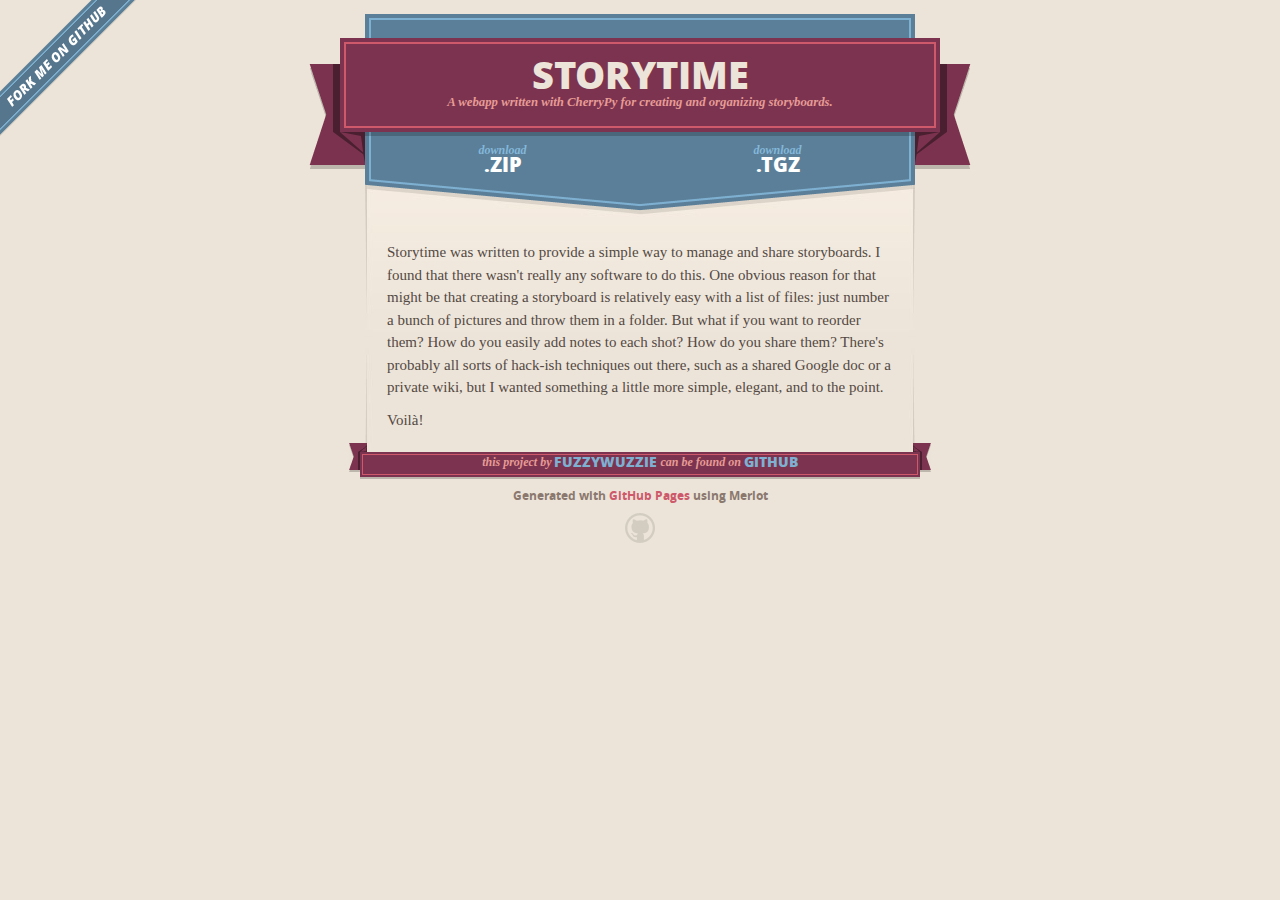
<file: index.html>
<!DOCTYPE html>
<html>
  <head>
    <meta charset='utf-8'>
    <meta http-equiv="X-UA-Compatible" content="chrome=1">
    <meta name="viewport" content="width=640">

    <link rel="stylesheet" href="stylesheets/core.css" media="screen">
    <link rel="stylesheet" href="stylesheets/mobile.css" media="handheld, only screen and (max-device-width:640px)">
    <link rel="stylesheet" href="stylesheets/pygment_trac.css">

    <script type="text/javascript" src="javascripts/modernizr.js"></script>
    <script type="text/javascript" src="https://ajax.googleapis.com/ajax/libs/jquery/1.7.1/jquery.min.js"></script>
    <script type="text/javascript" src="javascripts/headsmart.min.js"></script>
    <script type="text/javascript">
      $(document).ready(function () {
        $('#main_content').headsmart()
      })
    </script>
    <title>Storytime by FuzzyWuzzie</title>
  </head>

  <body>
    <a id="forkme_banner" href="https://github.com/FuzzyWuzzie/StoryTime">View on GitHub</a>
    <div class="shell">

      <header>
        <span class="ribbon-outer">
          <span class="ribbon-inner">
            <h1>Storytime</h1>
            <h2>A webapp written with CherryPy for creating and organizing storyboards.</h2>
          </span>
          <span class="left-tail"></span>
          <span class="right-tail"></span>
        </span>
      </header>

      <section id="downloads">
        <span class="inner">
          <a href="https://github.com/FuzzyWuzzie/StoryTime/zipball/master" class="zip"><em>download</em> .ZIP</a><a href="https://github.com/FuzzyWuzzie/StoryTime/tarball/master" class="tgz"><em>download</em> .TGZ</a>
        </span>
      </section>


      <span class="banner-fix"></span>


      <section id="main_content">
        <p>Storytime was written to provide a simple way to manage and share storyboards. I found that there wasn't really any software to do this. One obvious reason for that might be that creating a storyboard is relatively easy with a list of files: just number a bunch of pictures and throw them in a folder. But what if you want to reorder them? How do you easily add notes to each shot? How do you share them? There's probably all sorts of hack-ish techniques out there, such as a shared Google doc or a private wiki, but I wanted something a little more simple, elegant, and to the point.</p>

<p>Voilà!</p>
      </section>

      <footer>
        <span class="ribbon-outer">
          <span class="ribbon-inner">
            <p>this project by <a href="https://github.com/FuzzyWuzzie">FuzzyWuzzie</a> can be found on <a href="https://github.com/FuzzyWuzzie/StoryTime">GitHub</a></p>
          </span>
          <span class="left-tail"></span>
          <span class="right-tail"></span>
        </span>
        <p>Generated with <a href="http://pages.github.com">GitHub Pages</a> using Merlot</p>
        <span class="octocat"></span>
      </footer>

    </div>

              <script type="text/javascript">
            var gaJsHost = (("https:" == document.location.protocol) ? "https://ssl." : "http://www.");
            document.write(unescape("%3Cscript src='" + gaJsHost + "google-analytics.com/ga.js' type='text/javascript'%3E%3C/script%3E"));
          </script>
          <script type="text/javascript">
            try {
              var pageTracker = _gat._getTracker("UA-299025-6");
            pageTracker._trackPageview();
            } catch(err) {}
          </script>

  </body>
</html>
</file>
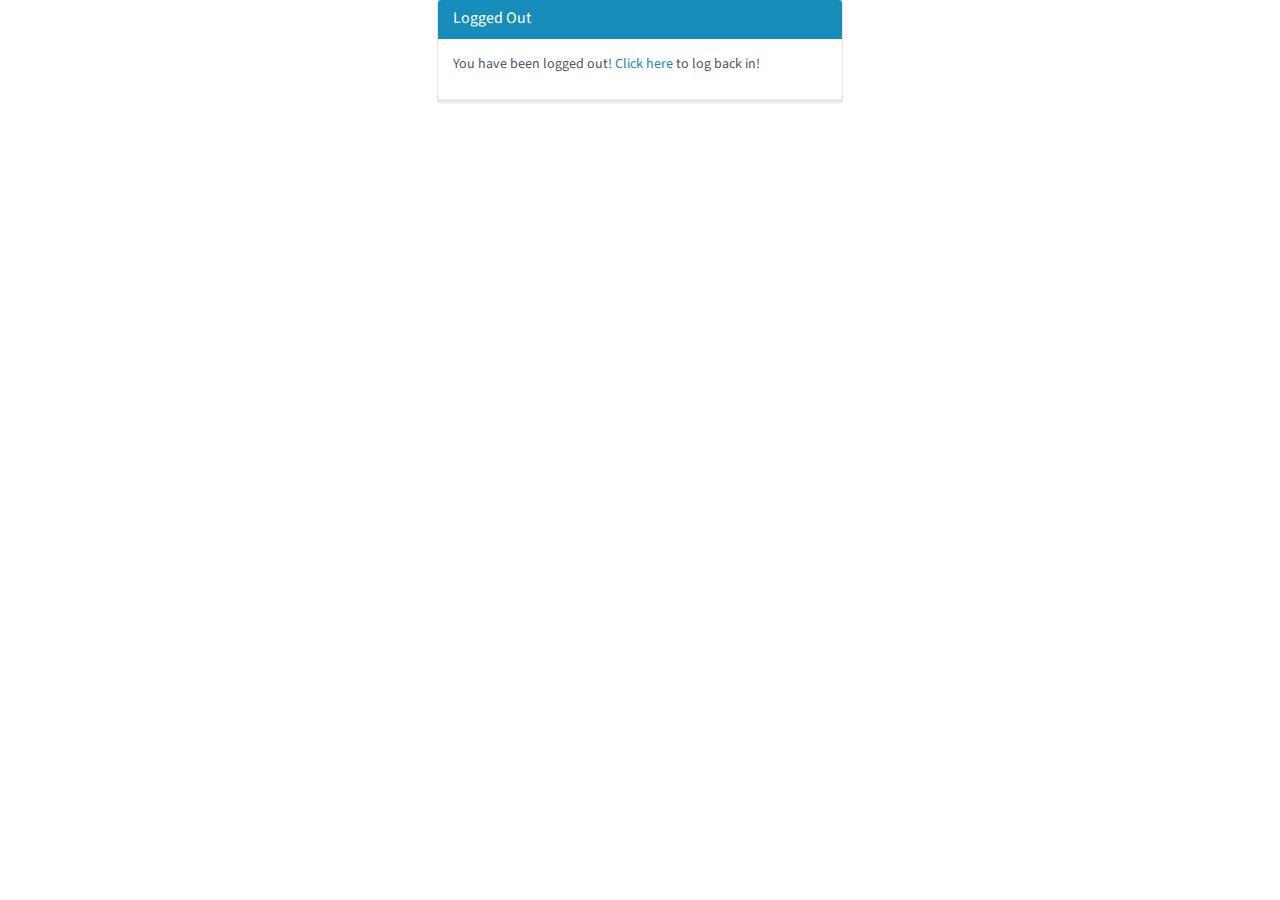
<file: template/loggedOut.html>
<!DOCTYPE html>
<html lang="en">
	<head>
		<meta charset="utf-8">
		<meta http-equiv="X-UA-Compatible" content="IE=edge">
		<meta name="viewport" content="width=device-width, initial-scale=1">
		<title>StoryTime - Logged Out</title>

		<!-- Bootstrap -->
		<link href="css/styles.css" rel="stylesheet">

		<!-- HTML5 Shim and Respond.js IE8 support of HTML5 elements and media queries -->
		<!-- WARNING: Respond.js doesn't work if you view the page via file:// -->
		<!--[if lt IE 9]>
			<script src="https://oss.maxcdn.com/html5shiv/3.7.2/html5shiv.min.js"></script>
			<script src="https://oss.maxcdn.com/respond/1.4.2/respond.min.js"></script>
		<![endif]-->
	</head>

	<body>

		<!-- body -->
		<div clas="container-fluid">
			<div class="row">
				<div class="col-xs-12 col-md-4 col-md-offset-4">
					<div class="panel panel-primary">
						<div class="panel-heading">
							<h3 class="panel-title">Logged Out</h3>
						</div>
						<div class="panel-body">
							<p>You have been logged out! <a href="/">Click here</a> to log back in!</p>
						</div>
					</div>
				</div>
			</div>
		</div>

		<script src="js/jquery-2.1.1.min.js"></script>
		<script src="js/bootstrap.min.js"></script>
	</body>
</html>
</file>
<file: stylesheets/core.css>
@import url("screen.css");
@import url("non-screen.css") handheld;
@import url("non-screen.css") only screen and (max-device-width:640px);
</file>
<file: stylesheets/mobile.css>
/* Generated by Font Squirrel (http://www.fontsquirrel.com) on February 9, 2012 */


@font-face {
  font-family: 'Open Sans';
  src: url('../fonts/opensans-regular-webfont.eot');
  src: url('../fonts/opensans-regular-webfont.eot?#iefix') format('embedded-opentype'),
       url('../fonts/opensans-regular-webfont.woff') format('woff'),
       url('../fonts/opensans-regular-webfont.ttf') format('truetype'),
       url('../fonts/opensans-regular-webfont.svg#OpenSansRegular') format('svg');
  font-weight: normal;
  font-style: normal;
}

@font-face {
  font-family: 'Open Sans';
  src: url('../fonts/opensans-italic-webfont.eot');
  src: url('../fonts/opensans-italic-webfont.eot?#iefix') format('embedded-opentype'),
       url('../fonts/opensans-italic-webfont.woff') format('woff'),
       url('../fonts/opensans-italic-webfont.ttf') format('truetype'),
       url('../fonts/opensans-italic-webfont.svg#OpenSansItalic') format('svg');
  font-weight: normal;
  font-style: italic;
}

@font-face {
  font-family: 'Open Sans';
  src: url('../fonts/opensans-bold-webfont.eot');
  src: url('../fonts/opensans-bold-webfont.eot?#iefix') format('embedded-opentype'),
       url('../fonts/opensans-bold-webfont.woff') format('woff'),
       url('../fonts/opensans-bold-webfont.ttf') format('truetype'),
       url('../fonts/opensans-bold-webfont.svg#OpenSansBold') format('svg');
  font-weight: bold;
  font-style: normal;
}

@font-face {
  font-family: 'Open Sans';
  src: url('../fonts/opensans-bolditalic-webfont.eot');
  src: url('../fonts/opensans-bolditalic-webfont.eot?#iefix') format('embedded-opentype'),
       url('../fonts/opensans-bolditalic-webfont.woff') format('woff'),
       url('../fonts/opensans-bolditalic-webfont.ttf') format('truetype'),
       url('../fonts/opensans-bolditalic-webfont.svg#OpenSansBoldItalic') format('svg');
  font-weight: bold;
  font-style: italic;
}

@font-face {
  font-family: 'Open Sans';
  src: url('../fonts/opensans-extrabold-webfont.eot');
  src: url('../fonts/opensans-extrabold-webfont.eot?#iefix') format('embedded-opentype'),
       url('../fonts/opensans-extrabold-webfont.woff') format('woff'),
       url('../fonts/opensans-extrabold-webfont.ttf') format('truetype'),
       url('../fonts/opensans-extrabold-webfont.svg#OpenSansExtrabold') format('svg');
  font-weight: bolder;
  font-style: normal;
}


/* http://meyerweb.com/eric/tools/css/reset/ 
   v2.0 | 20110126
   License: none (public domain)
*/

html, body, div, span, applet, object, iframe,
h1, h2, h3, h4, h5, h6, p, blockquote, pre,
a, abbr, acronym, address, big, cite, code,
del, dfn, em, img, ins, kbd, q, s, samp,
small, strike, strong, sub, sup, tt, var,
b, u, i, center,
dl, dt, dd, ol, ul, li,
fieldset, form, label, legend,
table, caption, tbody, tfoot, thead, tr, th, td,
article, aside, canvas, details, embed, 
figure, figcaption, footer, header, hgroup, 
menu, nav, output, ruby, section, summary,
time, mark, audio, video {
  margin: 0;
  padding: 0;
  border: 0;
  font-size: 100%;
  font: inherit;
  vertical-align: baseline;
}
/* HTML5 display-role reset for older browsers */
article, aside, details, figcaption, figure, 
footer, header, hgroup, menu, nav, section {
  display: block;
}
body {
  line-height: 1;
}
ol, ul {
  list-style: none;
}
blockquote, q {
  quotes: none;
}
blockquote:before, blockquote:after,
q:before, q:after {
  content: '';
  content: none;
}
table {
  border-collapse: collapse;
  border-spacing: 0;
}

header, footer, section {
  display: block;
  position: relative;
}

/* STYLES */

div.shell {
  display: block;
  width: 640px;
  margin: 0 auto;
}

a#forkme_banner {
  display: none;
}

/* header */

header {
  position: relative;
  z-index: 2;
  margin: 0;
  max-width: 640px;
  top: 51px;
}

header span.ribbon-inner {
  position: relative;
  display: block;
  background-color: #cd596b;
  border: 8px solid #7c334f;
  padding: 6px;
  z-index: 1;
}

header span.left-tail, header span.right-tail {
  position: relative;
  display: block;
  width: 19px;
  height: 10px;
  background: transparent url(../images/ribbon-tail-sprite-2x.png) 0 0 no-repeat;
  position: absolute;
  bottom: -10px;
  z-index: 0;
}

header span.left-tail {
  background-position: 0 0;
  left: 0;
}

header span.right-tail {
  background-position: -19px 0;
  right: 0;
}

header h1 {
  background-color: #7c334f;
  font-size: 2em;
  font-weight: bolder;
  font-style: normal;
  text-transform: uppercase;
  color: #ece4d8;
  text-align: center;
  line-height:1;  
  padding: 14px 20px 0;
}

header h2 {
  background-color: #7c334f;
  font: bold italic .85em/1.5 Georgia, Times, “Times New Roman”, serif;
  color: #e69b95;
  padding-bottom: 14px;
  margin-top: -3px;
  text-align: center;
}

section#downloads {
  position: relative;
  display: block;
  height: 171px;
  width: 602px;
  padding-bottom: 150px;
  margin: 51px auto -250px;
  z-index: 1;
  background: transparent url(../images/shield.png) center 0 no-repeat;
}

section#downloads a {
  display: none;
}

span.banner-fix {
  background: transparent url(../images/shield-fallback.png) center top no-repeat;
  display: block;
  height: 31px;
  position: absolute;
  width: 640px;
  top: 20px;

}

section#main_content {
  z-index: 2;
  padding: 20px 40px 0;
  min-height:185px;
}

/* footer */

footer {
  background: none;
  padding-top: 104px;
  margin: -94px auto 40px;
  max-width:640px;
  text-align: center;
}

footer span.ribbon-outer {
  display: block;
  position: relative;
  border-bottom: 2px solid #bdb6ad;
}

footer span.ribbon-inner {
  position: relative;
  display: block;
  background-color: #cd596b;
  border: 8px solid #7c334f;
  padding: 6px;
  z-index: 1;
}

footer p {
  font-family: 'Open Sans', sans-serif;
  font-weight: bold;
  font-size: .6em;
  color: #8b786f;
}

footer a {
  color: #cd596b;
}

footer span.ribbon-inner p {
  background-color: #7c334f;
  margin: 0;
  color: #e69b95;
  font: bold italic 22px/1 Georgia, Times, “Times New Roman”, serif;
  height: auto;
  line-height: 1.1;
  padding: 20px 0px 10px;
}

footer span.ribbon-inner a {
  display: block;
  position: relative;
  bottom: 0;
  color: #7eb0d2;
  font-family: 'Open Sans', sans-serif;
  text-transform: uppercase;
  font-style: normal;
  font-weight: bolder;
  font-size: 38px;
  padding-bottom: 10px;
}

footer span.ribbon-inner a:hover {
  color: #7eb0d2;
}

footer span.left-tail, footer span.right-tail {
  position: relative;
  display: block;
  width: 23px;
  height: 126px;
  background: transparent url(../images/small-ribbon-tail-sprite-2x.png) 0 0 no-repeat;
  position: absolute;
  top: -126px;
  z-index: 0;
}

footer span.left-tail {
  background-position: 0 0;
  left: 0;
}

footer span.right-tail {
  background-position: -23px 0;
  right: 0;
}

footer span.octocat {
  background: transparent url(../images/octocat-2x.png) 0 0 no-repeat;
  display: block;
  width: 60px;
  height: 60px;
  margin: 20px auto 0;}

/* content */

body {
  background: #ece4d8;
  font: normal normal 30px/1.5 Georgia, Palatino,” Palatino Linotype”, Times, “Times New Roman”, serif;
  color: #544943;
  -webkit-font-smoothing: antialiased;
}

a, a:hover {
  color: #417090;
}

a {
  text-decoration: none;
}

a:hover {
  text-decoration: underline;
}

h1,h2,h3,h4,h5,h6 {
  font-family: 'Open Sans', sans-serif;
  font-weight: bold;
}

p {
  margin: .7em 0 0;
}

strong {
  font-weight: bold;
}

em {
  font-style: italic;
}

ol {
  margin: .7em 0;
  list-style-type: decimal;
  padding-left: 1.35em;
}

ul {
  margin: .7em 0;
  padding-left: 1.35em;
}

ul li {
  padding-left: 20px;
  background: transparent url(../images/chevron-2x.png) left 15px no-repeat;
}

blockquote {
  font-family: 'Open Sans', sans-serif;
  margin: 20px 0;
  color: #8b786f;
  padding-left: 1.35em;
  background: transparent url('../images/blockquote-gfx-2x.png') 0 8px no-repeat;
}

img {
  -webkit-box-shadow: 0px 4px 0px #bdb6ad;
  -moz-box-shadow: 0px 4px 0px #bdb6ad;
  box-shadow: 0px 4px 0px #bdb6ad;
  border: 4px solid #fff6e9;
  max-width: 556px;
}

hr {
  border: none;
  outline: none;
  height: 42px;
  background: transparent url('../images/hr-2x.jpg') center center repeat-x;
  margin: 0 0 20px;
}

code {
  background: #fff6e9;
  font: normal normal .9em/1.7 "Lucida Sans Typewriter", "Lucida Console", Monaco, "Bitstream Vera Sans Mono", monospace;
  padding: 0 5px 1px;
}

pre {
  margin: 10px 0 20px;
  padding: .7em;
  background: #fff6e9;
  border-bottom: 4px solid #bdb6ad;
  font: normal normal .9em/1.7 "Lucida Sans Typewriter", "Lucida Console", Monaco, "Bitstream Vera Sans Mono", monospace;
  overflow: auto;
}

table {
  background: #fff6e9;
  display: table;
  width: 100%;
  border-collapse: separate;
  border-bottom: 4px solid #bdb6ad;
  margin: 10px 0;
}

tr {
  display: table-row;
}

th {
  display: table-cell;
  padding: 2px 10px;
  border: solid #ece4d8;
  border-width: 0 4px 4px 0;
  color: #cd596b;
  font-family: 'Open Sans', sans-serif;
  font-weight: bold;
  font-size: .85em;
}

td {
  display: table-cell;
  padding: 0 .7em;
  border: solid #ece4d8;
  border-width: 0 4px 4px 0;
}

td:last-child, th:last-child {
  border-right: none;
}

tr:last-child td {
  border-bottom: none;
}

dl {
  margin: .7em 0 20px;
}

dt {
  font-family: 'Open Sans', sans-serif;
  font-weight: bold;
}

dd {
  padding-left: 1.35em;
}

dd p:first-child {
  margin-top: 0;
}

/* Content based headers */

#main_content > .header-level-1:first-child,
#main_content > .header-level-2:first-child,
#main_content > .header-level-3:first-child,
#main_content > .header-level-4:first-child,
#main_content > .header-level-5:first-child,
#main_content > .header-level-6:first-child {
  margin-top: 0;
}

.header-level-1 {
  font-size: 1.85em;
  border-bottom: .2em double #d3ccc1;
  color: #7c334f;
  text-align: center;
  font-style: italic;
  margin: 1.1em 0 .38em;
  line-height: 1.2;
  padding-bottom: 10px
}

.header-level-2 {
  font-size: 1.58em;
  color: #7c334f;
  margin: .95em 0 .5em;
  border-bottom: .1em solid #D3CCC1;
  line-height: 1.2;
  padding-bottom: 10px
}

.header-level-3 {
  margin: 20px 0 10px;
  font-size: 1.45em;
}

.header-level-4 {
  margin: .6em 0;
  font-size: 1.2em;
  color: #cd596b;
}

.header-level-5 {
  margin: .7em 0;
  font-size: 1em;
  color: #8b786f;
}

.header-level-6 {
  margin: .8em 0;
  font-size: .85em;
  font-style: italic;
}
</file>
<file: stylesheets/pygment_trac.css>
.highlight  { background: #ffffff; }
.highlight .c { color: #999988; font-style: italic } /* Comment */
.highlight .err { color: #a61717; background-color: #e3d2d2 } /* Error */
.highlight .k { font-weight: bold } /* Keyword */
.highlight .o { font-weight: bold } /* Operator */
.highlight .cm { color: #999988; font-style: italic } /* Comment.Multiline */
.highlight .cp { color: #999999; font-weight: bold } /* Comment.Preproc */
.highlight .c1 { color: #999988; font-style: italic } /* Comment.Single */
.highlight .cs { color: #999999; font-weight: bold; font-style: italic } /* Comment.Special */
.highlight .gd { color: #000000; background-color: #ffdddd } /* Generic.Deleted */
.highlight .gd .x { color: #000000; background-color: #ffaaaa } /* Generic.Deleted.Specific */
.highlight .ge { font-style: italic } /* Generic.Emph */
.highlight .gr { color: #aa0000 } /* Generic.Error */
.highlight .gh { color: #999999 } /* Generic.Heading */
.highlight .gi { color: #000000; background-color: #ddffdd } /* Generic.Inserted */
.highlight .gi .x { color: #000000; background-color: #aaffaa } /* Generic.Inserted.Specific */
.highlight .go { color: #888888 } /* Generic.Output */
.highlight .gp { color: #555555 } /* Generic.Prompt */
.highlight .gs { font-weight: bold } /* Generic.Strong */
.highlight .gu { color: #800080; font-weight: bold; } /* Generic.Subheading */
.highlight .gt { color: #aa0000 } /* Generic.Traceback */
.highlight .kc { font-weight: bold } /* Keyword.Constant */
.highlight .kd { font-weight: bold } /* Keyword.Declaration */
.highlight .kn { font-weight: bold } /* Keyword.Namespace */
.highlight .kp { font-weight: bold } /* Keyword.Pseudo */
.highlight .kr { font-weight: bold } /* Keyword.Reserved */
.highlight .kt { color: #445588; font-weight: bold } /* Keyword.Type */
.highlight .m { color: #009999 } /* Literal.Number */
.highlight .s { color: #d14 } /* Literal.String */
.highlight .na { color: #008080 } /* Name.Attribute */
.highlight .nb { color: #0086B3 } /* Name.Builtin */
.highlight .nc { color: #445588; font-weight: bold } /* Name.Class */
.highlight .no { color: #008080 } /* Name.Constant */
.highlight .ni { color: #800080 } /* Name.Entity */
.highlight .ne { color: #990000; font-weight: bold } /* Name.Exception */
.highlight .nf { color: #990000; font-weight: bold } /* Name.Function */
.highlight .nn { color: #555555 } /* Name.Namespace */
.highlight .nt { color: #000080 } /* Name.Tag */
.highlight .nv { color: #008080 } /* Name.Variable */
.highlight .ow { font-weight: bold } /* Operator.Word */
.highlight .w { color: #bbbbbb } /* Text.Whitespace */
.highlight .mf { color: #009999 } /* Literal.Number.Float */
.highlight .mh { color: #009999 } /* Literal.Number.Hex */
.highlight .mi { color: #009999 } /* Literal.Number.Integer */
.highlight .mo { color: #009999 } /* Literal.Number.Oct */
.highlight .sb { color: #d14 } /* Literal.String.Backtick */
.highlight .sc { color: #d14 } /* Literal.String.Char */
.highlight .sd { color: #d14 } /* Literal.String.Doc */
.highlight .s2 { color: #d14 } /* Literal.String.Double */
.highlight .se { color: #d14 } /* Literal.String.Escape */
.highlight .sh { color: #d14 } /* Literal.String.Heredoc */
.highlight .si { color: #d14 } /* Literal.String.Interpol */
.highlight .sx { color: #d14 } /* Literal.String.Other */
.highlight .sr { color: #009926 } /* Literal.String.Regex */
.highlight .s1 { color: #d14 } /* Literal.String.Single */
.highlight .ss { color: #990073 } /* Literal.String.Symbol */
.highlight .bp { color: #999999 } /* Name.Builtin.Pseudo */
.highlight .vc { color: #008080 } /* Name.Variable.Class */
.highlight .vg { color: #008080 } /* Name.Variable.Global */
.highlight .vi { color: #008080 } /* Name.Variable.Instance */
.highlight .il { color: #009999 } /* Literal.Number.Integer.Long */

.type-csharp .highlight .k { color: #0000FF }
.type-csharp .highlight .kt { color: #0000FF }
.type-csharp .highlight .nf { color: #000000; font-weight: normal }
.type-csharp .highlight .nc { color: #2B91AF }
.type-csharp .highlight .nn { color: #000000 }
.type-csharp .highlight .s { color: #A31515 }
.type-csharp .highlight .sc { color: #A31515 }
</file>
<file: template/css/styles.css>
@import url("//fonts.googleapis.com/css?family=Source+Sans+Pro:300,400,700,400italic");/*! normalize.css v3.0.1 | MIT License | git.io/normalize */html{font-family:sans-serif;-ms-text-size-adjust:100%;-webkit-text-size-adjust:100%}body{margin:0}article,aside,details,figcaption,figure,footer,header,hgroup,main,nav,section,summary{display:block}audio,canvas,progress,video{display:inline-block;vertical-align:baseline}audio:not([controls]){display:none;height:0}[hidden],template{display:none}a{background:transparent}a:active,a:hover{outline:0}abbr[title]{border-bottom:1px dotted}b,strong{font-weight:bold}dfn{font-style:italic}h1{font-size:2em;margin:.67em 0}mark{background:#ff0;color:#000}small{font-size:80%}sub,sup{font-size:75%;line-height:0;position:relative;vertical-align:baseline}sup{top:-0.5em}sub{bottom:-0.25em}img{border:0}svg:not(:root){overflow:hidden}figure{margin:1em 40px}hr{-moz-box-sizing:content-box;box-sizing:content-box;height:0}pre{overflow:auto}code,kbd,pre,samp{font-family:monospace,monospace;font-size:1em}button,input,optgroup,select,textarea{color:inherit;font:inherit;margin:0}button{overflow:visible}button,select{text-transform:none}button,html input[type="button"],input[type="reset"],input[type="submit"]{-webkit-appearance:button;cursor:pointer}button[disabled],html input[disabled]{cursor:default}button::-moz-focus-inner,input::-moz-focus-inner{border:0;padding:0}input{line-height:normal}input[type="checkbox"],input[type="radio"]{box-sizing:border-box;padding:0}input[type="number"]::-webkit-inner-spin-button,input[type="number"]::-webkit-outer-spin-button{height:auto}input[type="search"]{-webkit-appearance:textfield;-moz-box-sizing:content-box;-webkit-box-sizing:content-box;box-sizing:content-box}input[type="search"]::-webkit-search-cancel-button,input[type="search"]::-webkit-search-decoration{-webkit-appearance:none}fieldset{border:1px solid #c0c0c0;margin:0 2px;padding:.35em .625em .75em}legend{border:0;padding:0}textarea{overflow:auto}optgroup{font-weight:bold}table{border-collapse:collapse;border-spacing:0}td,th{padding:0}@media print{*{text-shadow:none !important;color:#000 !important;background:transparent !important;box-shadow:none !important}a,a:visited{text-decoration:underline}a[href]:after{content:" (" attr(href) ")"}abbr[title]:after{content:" (" attr(title) ")"}a[href^="javascript:"]:after,a[href^="#"]:after{content:""}pre,blockquote{border:1px solid #999;page-break-inside:avoid}thead{display:table-header-group}tr,img{page-break-inside:avoid}img{max-width:100% !important}p,h2,h3{orphans:3;widows:3}h2,h3{page-break-after:avoid}select{background:#fff !important}.navbar{display:none}.table td,.table th{background-color:#fff !important}.btn>.caret,.dropup>.btn>.caret{border-top-color:#000 !important}.label{border:1px solid #000}.table{border-collapse:collapse !important}.table-bordered th,.table-bordered td{border:1px solid #ddd !important}}@font-face{font-family:'Glyphicons Halflings';src:url('../fonts/glyphicons-halflings-regular.eot');src:url('../fonts/glyphicons-halflings-regular.eot?#iefix') format('embedded-opentype'),url('../fonts/glyphicons-halflings-regular.woff') format('woff'),url('../fonts/glyphicons-halflings-regular.ttf') format('truetype'),url('../fonts/glyphicons-halflings-regular.svg#glyphicons_halflingsregular') format('svg')}.glyphicon{position:relative;top:1px;display:inline-block;font-family:'Glyphicons Halflings';font-style:normal;font-weight:normal;line-height:1;-webkit-font-smoothing:antialiased;-moz-osx-font-smoothing:grayscale}.glyphicon-asterisk:before{content:"\2a"}.glyphicon-plus:before{content:"\2b"}.glyphicon-euro:before{content:"\20ac"}.glyphicon-minus:before{content:"\2212"}.glyphicon-cloud:before{content:"\2601"}.glyphicon-envelope:before{content:"\2709"}.glyphicon-pencil:before{content:"\270f"}.glyphicon-glass:before{content:"\e001"}.glyphicon-music:before{content:"\e002"}.glyphicon-search:before{content:"\e003"}.glyphicon-heart:before{content:"\e005"}.glyphicon-star:before{content:"\e006"}.glyphicon-star-empty:before{content:"\e007"}.glyphicon-user:before{content:"\e008"}.glyphicon-film:before{content:"\e009"}.glyphicon-th-large:before{content:"\e010"}.glyphicon-th:before{content:"\e011"}.glyphicon-th-list:before{content:"\e012"}.glyphicon-ok:before{content:"\e013"}.glyphicon-remove:before{content:"\e014"}.glyphicon-zoom-in:before{content:"\e015"}.glyphicon-zoom-out:before{content:"\e016"}.glyphicon-off:before{content:"\e017"}.glyphicon-signal:before{content:"\e018"}.glyphicon-cog:before{content:"\e019"}.glyphicon-trash:before{content:"\e020"}.glyphicon-home:before{content:"\e021"}.glyphicon-file:before{content:"\e022"}.glyphicon-time:before{content:"\e023"}.glyphicon-road:before{content:"\e024"}.glyphicon-download-alt:before{content:"\e025"}.glyphicon-download:before{content:"\e026"}.glyphicon-upload:before{content:"\e027"}.glyphicon-inbox:before{content:"\e028"}.glyphicon-play-circle:before{content:"\e029"}.glyphicon-repeat:before{content:"\e030"}.glyphicon-refresh:before{content:"\e031"}.glyphicon-list-alt:before{content:"\e032"}.glyphicon-lock:before{content:"\e033"}.glyphicon-flag:before{content:"\e034"}.glyphicon-headphones:before{content:"\e035"}.glyphicon-volume-off:before{content:"\e036"}.glyphicon-volume-down:before{content:"\e037"}.glyphicon-volume-up:before{content:"\e038"}.glyphicon-qrcode:before{content:"\e039"}.glyphicon-barcode:before{content:"\e040"}.glyphicon-tag:before{content:"\e041"}.glyphicon-tags:before{content:"\e042"}.glyphicon-book:before{content:"\e043"}.glyphicon-bookmark:before{content:"\e044"}.glyphicon-print:before{content:"\e045"}.glyphicon-camera:before{content:"\e046"}.glyphicon-font:before{content:"\e047"}.glyphicon-bold:before{content:"\e048"}.glyphicon-italic:before{content:"\e049"}.glyphicon-text-height:before{content:"\e050"}.glyphicon-text-width:before{content:"\e051"}.glyphicon-align-left:before{content:"\e052"}.glyphicon-align-center:before{content:"\e053"}.glyphicon-align-right:before{content:"\e054"}.glyphicon-align-justify:before{content:"\e055"}.glyphicon-list:before{content:"\e056"}.glyphicon-indent-left:before{content:"\e057"}.glyphicon-indent-right:before{content:"\e058"}.glyphicon-facetime-video:before{content:"\e059"}.glyphicon-picture:before{content:"\e060"}.glyphicon-map-marker:before{content:"\e062"}.glyphicon-adjust:before{content:"\e063"}.glyphicon-tint:before{content:"\e064"}.glyphicon-edit:before{content:"\e065"}.glyphicon-share:before{content:"\e066"}.glyphicon-check:before{content:"\e067"}.glyphicon-move:before{content:"\e068"}.glyphicon-step-backward:before{content:"\e069"}.glyphicon-fast-backward:before{content:"\e070"}.glyphicon-backward:before{content:"\e071"}.glyphicon-play:before{content:"\e072"}.glyphicon-pause:before{content:"\e073"}.glyphicon-stop:before{content:"\e074"}.glyphicon-forward:before{content:"\e075"}.glyphicon-fast-forward:before{content:"\e076"}.glyphicon-step-forward:before{content:"\e077"}.glyphicon-eject:before{content:"\e078"}.glyphicon-chevron-left:before{content:"\e079"}.glyphicon-chevron-right:before{content:"\e080"}.glyphicon-plus-sign:before{content:"\e081"}.glyphicon-minus-sign:before{content:"\e082"}.glyphicon-remove-sign:before{content:"\e083"}.glyphicon-ok-sign:before{content:"\e084"}.glyphicon-question-sign:before{content:"\e085"}.glyphicon-info-sign:before{content:"\e086"}.glyphicon-screenshot:before{content:"\e087"}.glyphicon-remove-circle:before{content:"\e088"}.glyphicon-ok-circle:before{content:"\e089"}.glyphicon-ban-circle:before{content:"\e090"}.glyphicon-arrow-left:before{content:"\e091"}.glyphicon-arrow-right:before{content:"\e092"}.glyphicon-arrow-up:before{content:"\e093"}.glyphicon-arrow-down:before{content:"\e094"}.glyphicon-share-alt:before{content:"\e095"}.glyphicon-resize-full:before{content:"\e096"}.glyphicon-resize-small:before{content:"\e097"}.glyphicon-exclamation-sign:before{content:"\e101"}.glyphicon-gift:before{content:"\e102"}.glyphicon-leaf:before{content:"\e103"}.glyphicon-fire:before{content:"\e104"}.glyphicon-eye-open:before{content:"\e105"}.glyphicon-eye-close:before{content:"\e106"}.glyphicon-warning-sign:before{content:"\e107"}.glyphicon-plane:before{content:"\e108"}.glyphicon-calendar:before{content:"\e109"}.glyphicon-random:before{content:"\e110"}.glyphicon-comment:before{content:"\e111"}.glyphicon-magnet:before{content:"\e112"}.glyphicon-chevron-up:before{content:"\e113"}.glyphicon-chevron-down:before{content:"\e114"}.glyphicon-retweet:before{content:"\e115"}.glyphicon-shopping-cart:before{content:"\e116"}.glyphicon-folder-close:before{content:"\e117"}.glyphicon-folder-open:before{content:"\e118"}.glyphicon-resize-vertical:before{content:"\e119"}.glyphicon-resize-horizontal:before{content:"\e120"}.glyphicon-hdd:before{content:"\e121"}.glyphicon-bullhorn:before{content:"\e122"}.glyphicon-bell:before{content:"\e123"}.glyphicon-certificate:before{content:"\e124"}.glyphicon-thumbs-up:before{content:"\e125"}.glyphicon-thumbs-down:before{content:"\e126"}.glyphicon-hand-right:before{content:"\e127"}.glyphicon-hand-left:before{content:"\e128"}.glyphicon-hand-up:before{content:"\e129"}.glyphicon-hand-down:before{content:"\e130"}.glyphicon-circle-arrow-right:before{content:"\e131"}.glyphicon-circle-arrow-left:before{content:"\e132"}.glyphicon-circle-arrow-up:before{content:"\e133"}.glyphicon-circle-arrow-down:before{content:"\e134"}.glyphicon-globe:before{content:"\e135"}.glyphicon-wrench:before{content:"\e136"}.glyphicon-tasks:before{content:"\e137"}.glyphicon-filter:before{content:"\e138"}.glyphicon-briefcase:before{content:"\e139"}.glyphicon-fullscreen:before{content:"\e140"}.glyphicon-dashboard:before{content:"\e141"}.glyphicon-paperclip:before{content:"\e142"}.glyphicon-heart-empty:before{content:"\e143"}.glyphicon-link:before{content:"\e144"}.glyphicon-phone:before{content:"\e145"}.glyphicon-pushpin:before{content:"\e146"}.glyphicon-usd:before{content:"\e148"}.glyphicon-gbp:before{content:"\e149"}.glyphicon-sort:before{content:"\e150"}.glyphicon-sort-by-alphabet:before{content:"\e151"}.glyphicon-sort-by-alphabet-alt:before{content:"\e152"}.glyphicon-sort-by-order:before{content:"\e153"}.glyphicon-sort-by-order-alt:before{content:"\e154"}.glyphicon-sort-by-attributes:before{content:"\e155"}.glyphicon-sort-by-attributes-alt:before{content:"\e156"}.glyphicon-unchecked:before{content:"\e157"}.glyphicon-expand:before{content:"\e158"}.glyphicon-collapse-down:before{content:"\e159"}.glyphicon-collapse-up:before{content:"\e160"}.glyphicon-log-in:before{content:"\e161"}.glyphicon-flash:before{content:"\e162"}.glyphicon-log-out:before{content:"\e163"}.glyphicon-new-window:before{content:"\e164"}.glyphicon-record:before{content:"\e165"}.glyphicon-save:before{content:"\e166"}.glyphicon-open:before{content:"\e167"}.glyphicon-saved:before{content:"\e168"}.glyphicon-import:before{content:"\e169"}.glyphicon-export:before{content:"\e170"}.glyphicon-send:before{content:"\e171"}.glyphicon-floppy-disk:before{content:"\e172"}.glyphicon-floppy-saved:before{content:"\e173"}.glyphicon-floppy-remove:before{content:"\e174"}.glyphicon-floppy-save:before{content:"\e175"}.glyphicon-floppy-open:before{content:"\e176"}.glyphicon-credit-card:before{content:"\e177"}.glyphicon-transfer:before{content:"\e178"}.glyphicon-cutlery:before{content:"\e179"}.glyphicon-header:before{content:"\e180"}.glyphicon-compressed:before{content:"\e181"}.glyphicon-earphone:before{content:"\e182"}.glyphicon-phone-alt:before{content:"\e183"}.glyphicon-tower:before{content:"\e184"}.glyphicon-stats:before{content:"\e185"}.glyphicon-sd-video:before{content:"\e186"}.glyphicon-hd-video:before{content:"\e187"}.glyphicon-subtitles:before{content:"\e188"}.glyphicon-sound-stereo:before{content:"\e189"}.glyphicon-sound-dolby:before{content:"\e190"}.glyphicon-sound-5-1:before{content:"\e191"}.glyphicon-sound-6-1:before{content:"\e192"}.glyphicon-sound-7-1:before{content:"\e193"}.glyphicon-copyright-mark:before{content:"\e194"}.glyphicon-registration-mark:before{content:"\e195"}.glyphicon-cloud-download:before{content:"\e197"}.glyphicon-cloud-upload:before{content:"\e198"}.glyphicon-tree-conifer:before{content:"\e199"}.glyphicon-tree-deciduous:before{content:"\e200"}*{-webkit-box-sizing:border-box;-moz-box-sizing:border-box;box-sizing:border-box}*:before,*:after{-webkit-box-sizing:border-box;-moz-box-sizing:border-box;box-sizing:border-box}html{font-size:10px;-webkit-tap-highlight-color:rgba(0,0,0,0)}body{font-family:"Source Sans Pro","Helvetica Neue",Helvetica,Arial,sans-serif;font-size:14px;line-height:1.42857143;color:#555;background-color:#fff}input,button,select,textarea{font-family:inherit;font-size:inherit;line-height:inherit}a{color:#158cba;text-decoration:none}a:hover,a:focus{color:#158cba;text-decoration:underline}a:focus{outline:thin dotted;outline:5px auto -webkit-focus-ring-color;outline-offset:-2px}figure{margin:0}img{vertical-align:middle}.img-responsive,.thumbnail>img,.thumbnail a>img,.carousel-inner>.item>img,.carousel-inner>.item>a>img{display:block;width:100% \9;max-width:100%;height:auto;margin-left:auto;margin-right:auto}.img-rounded{border-radius:5px}.img-thumbnail{padding:4px;line-height:1.42857143;background-color:#fff;border:1px solid #eee;border-radius:4px;-webkit-transition:all .2s ease-in-out;-o-transition:all .2s ease-in-out;transition:all .2s ease-in-out;display:inline-block;width:100% \9;max-width:100%;height:auto}.img-circle{border-radius:50%}hr{margin-top:20px;margin-bottom:20px;border:0;border-top:1px solid #eee}.sr-only{position:absolute;width:1px;height:1px;margin:-1px;padding:0;overflow:hidden;clip:rect(0, 0, 0, 0);border:0}.sr-only-focusable:active,.sr-only-focusable:focus{position:static;width:auto;height:auto;margin:0;overflow:visible;clip:auto}h1,h2,h3,h4,h5,h6,.h1,.h2,.h3,.h4,.h5,.h6{font-family:inherit;font-weight:400;line-height:1.1;color:#333}h1 small,h2 small,h3 small,h4 small,h5 small,h6 small,.h1 small,.h2 small,.h3 small,.h4 small,.h5 small,.h6 small,h1 .small,h2 .small,h3 .small,h4 .small,h5 .small,h6 .small,.h1 .small,.h2 .small,.h3 .small,.h4 .small,.h5 .small,.h6 .small{font-weight:normal;line-height:1;color:#999}h1,.h1,h2,.h2,h3,.h3{margin-top:20px;margin-bottom:10px}h1 small,.h1 small,h2 small,.h2 small,h3 small,.h3 small,h1 .small,.h1 .small,h2 .small,.h2 .small,h3 .small,.h3 .small{font-size:65%}h4,.h4,h5,.h5,h6,.h6{margin-top:10px;margin-bottom:10px}h4 small,.h4 small,h5 small,.h5 small,h6 small,.h6 small,h4 .small,.h4 .small,h5 .small,.h5 .small,h6 .small,.h6 .small{font-size:75%}h1,.h1{font-size:36px}h2,.h2{font-size:30px}h3,.h3{font-size:24px}h4,.h4{font-size:18px}h5,.h5{font-size:14px}h6,.h6{font-size:12px}p{margin:0 0 10px}.lead{margin-bottom:20px;font-size:16px;font-weight:300;line-height:1.4}@media (min-width:768px){.lead{font-size:21px}}small,.small{font-size:85%}cite{font-style:normal}mark,.mark{background-color:#ff851b;padding:.2em}.text-left{text-align:left}.text-right{text-align:right}.text-center{text-align:center}.text-justify{text-align:justify}.text-nowrap{white-space:nowrap}.text-lowercase{text-transform:lowercase}.text-uppercase{text-transform:uppercase}.text-capitalize{text-transform:capitalize}.text-muted{color:#999}.text-primary{color:#158cba}a.text-primary:hover{color:#106a8c}.text-success{color:#fff}a.text-success:hover{color:#e6e6e6}.text-info{color:#fff}a.text-info:hover{color:#e6e6e6}.text-warning{color:#fff}a.text-warning:hover{color:#e6e6e6}.text-danger{color:#fff}a.text-danger:hover{color:#e6e6e6}.bg-primary{color:#fff;background-color:#158cba}a.bg-primary:hover{background-color:#106a8c}.bg-success{background-color:#28b62c}a.bg-success:hover{background-color:#1f8c22}.bg-info{background-color:#75caeb}a.bg-info:hover{background-color:#48b9e5}.bg-warning{background-color:#ff851b}a.bg-warning:hover{background-color:#e76b00}.bg-danger{background-color:#ff4136}a.bg-danger:hover{background-color:#ff1103}.page-header{padding-bottom:9px;margin:40px 0 20px;border-bottom:1px solid #eee}ul,ol{margin-top:0;margin-bottom:10px}ul ul,ol ul,ul ol,ol ol{margin-bottom:0}.list-unstyled{padding-left:0;list-style:none}.list-inline{padding-left:0;list-style:none;margin-left:-5px}.list-inline>li{display:inline-block;padding-left:5px;padding-right:5px}dl{margin-top:0;margin-bottom:20px}dt,dd{line-height:1.42857143}dt{font-weight:bold}dd{margin-left:0}@media (min-width:768px){.dl-horizontal dt{float:left;width:160px;clear:left;text-align:right;overflow:hidden;text-overflow:ellipsis;white-space:nowrap}.dl-horizontal dd{margin-left:180px}}abbr[title],abbr[data-original-title]{cursor:help;border-bottom:1px dotted #999}.initialism{font-size:90%;text-transform:uppercase}blockquote{padding:10px 20px;margin:0 0 20px;font-size:17.5px;border-left:5px solid #eee}blockquote p:last-child,blockquote ul:last-child,blockquote ol:last-child{margin-bottom:0}blockquote footer,blockquote small,blockquote .small{display:block;font-size:80%;line-height:1.42857143;color:#999}blockquote footer:before,blockquote small:before,blockquote .small:before{content:'\2014 \00A0'}.blockquote-reverse,blockquote.pull-right{padding-right:15px;padding-left:0;border-right:5px solid #eee;border-left:0;text-align:right}.blockquote-reverse footer:before,blockquote.pull-right footer:before,.blockquote-reverse small:before,blockquote.pull-right small:before,.blockquote-reverse .small:before,blockquote.pull-right .small:before{content:''}.blockquote-reverse footer:after,blockquote.pull-right footer:after,.blockquote-reverse small:after,blockquote.pull-right small:after,.blockquote-reverse .small:after,blockquote.pull-right .small:after{content:'\00A0 \2014'}blockquote:before,blockquote:after{content:""}address{margin-bottom:20px;font-style:normal;line-height:1.42857143}code,kbd,pre,samp{font-family:Menlo,Monaco,Consolas,"Courier New",monospace}code{padding:2px 4px;font-size:90%;color:#c7254e;background-color:#f9f2f4;border-radius:4px}kbd{padding:2px 4px;font-size:90%;color:#fff;background-color:#333;border-radius:2px;box-shadow:inset 0 -1px 0 rgba(0,0,0,0.25)}kbd kbd{padding:0;font-size:100%;box-shadow:none}pre{display:block;padding:9.5px;margin:0 0 10px;font-size:13px;line-height:1.42857143;word-break:break-all;word-wrap:break-word;color:#333;background-color:#f5f5f5;border:1px solid #ccc;border-radius:4px}pre code{padding:0;font-size:inherit;color:inherit;white-space:pre-wrap;background-color:transparent;border-radius:0}.pre-scrollable{max-height:340px;overflow-y:scroll}.container{margin-right:auto;margin-left:auto;padding-left:15px;padding-right:15px}@media (min-width:768px){.container{width:750px}}@media (min-width:992px){.container{width:970px}}@media (min-width:1200px){.container{width:1170px}}.container-fluid{margin-right:auto;margin-left:auto;padding-left:15px;padding-right:15px}.row{margin-left:-15px;margin-right:-15px}.col-xs-1, .col-sm-1, .col-md-1, .col-lg-1, .col-xs-2, .col-sm-2, .col-md-2, .col-lg-2, .col-xs-3, .col-sm-3, .col-md-3, .col-lg-3, .col-xs-4, .col-sm-4, .col-md-4, .col-lg-4, .col-xs-5, .col-sm-5, .col-md-5, .col-lg-5, .col-xs-6, .col-sm-6, .col-md-6, .col-lg-6, .col-xs-7, .col-sm-7, .col-md-7, .col-lg-7, .col-xs-8, .col-sm-8, .col-md-8, .col-lg-8, .col-xs-9, .col-sm-9, .col-md-9, .col-lg-9, .col-xs-10, .col-sm-10, .col-md-10, .col-lg-10, .col-xs-11, .col-sm-11, .col-md-11, .col-lg-11, .col-xs-12, .col-sm-12, .col-md-12, .col-lg-12{position:relative;min-height:1px;padding-left:15px;padding-right:15px}.col-xs-1, .col-xs-2, .col-xs-3, .col-xs-4, .col-xs-5, .col-xs-6, .col-xs-7, .col-xs-8, .col-xs-9, .col-xs-10, .col-xs-11, .col-xs-12{float:left}.col-xs-12{width:100%}.col-xs-11{width:91.66666667%}.col-xs-10{width:83.33333333%}.col-xs-9{width:75%}.col-xs-8{width:66.66666667%}.col-xs-7{width:58.33333333%}.col-xs-6{width:50%}.col-xs-5{width:41.66666667%}.col-xs-4{width:33.33333333%}.col-xs-3{width:25%}.col-xs-2{width:16.66666667%}.col-xs-1{width:8.33333333%}.col-xs-pull-12{right:100%}.col-xs-pull-11{right:91.66666667%}.col-xs-pull-10{right:83.33333333%}.col-xs-pull-9{right:75%}.col-xs-pull-8{right:66.66666667%}.col-xs-pull-7{right:58.33333333%}.col-xs-pull-6{right:50%}.col-xs-pull-5{right:41.66666667%}.col-xs-pull-4{right:33.33333333%}.col-xs-pull-3{right:25%}.col-xs-pull-2{right:16.66666667%}.col-xs-pull-1{right:8.33333333%}.col-xs-pull-0{right:auto}.col-xs-push-12{left:100%}.col-xs-push-11{left:91.66666667%}.col-xs-push-10{left:83.33333333%}.col-xs-push-9{left:75%}.col-xs-push-8{left:66.66666667%}.col-xs-push-7{left:58.33333333%}.col-xs-push-6{left:50%}.col-xs-push-5{left:41.66666667%}.col-xs-push-4{left:33.33333333%}.col-xs-push-3{left:25%}.col-xs-push-2{left:16.66666667%}.col-xs-push-1{left:8.33333333%}.col-xs-push-0{left:auto}.col-xs-offset-12{margin-left:100%}.col-xs-offset-11{margin-left:91.66666667%}.col-xs-offset-10{margin-left:83.33333333%}.col-xs-offset-9{margin-left:75%}.col-xs-offset-8{margin-left:66.66666667%}.col-xs-offset-7{margin-left:58.33333333%}.col-xs-offset-6{margin-left:50%}.col-xs-offset-5{margin-left:41.66666667%}.col-xs-offset-4{margin-left:33.33333333%}.col-xs-offset-3{margin-left:25%}.col-xs-offset-2{margin-left:16.66666667%}.col-xs-offset-1{margin-left:8.33333333%}.col-xs-offset-0{margin-left:0}@media (min-width:768px){.col-sm-1, .col-sm-2, .col-sm-3, .col-sm-4, .col-sm-5, .col-sm-6, .col-sm-7, .col-sm-8, .col-sm-9, .col-sm-10, .col-sm-11, .col-sm-12{float:left}.col-sm-12{width:100%}.col-sm-11{width:91.66666667%}.col-sm-10{width:83.33333333%}.col-sm-9{width:75%}.col-sm-8{width:66.66666667%}.col-sm-7{width:58.33333333%}.col-sm-6{width:50%}.col-sm-5{width:41.66666667%}.col-sm-4{width:33.33333333%}.col-sm-3{width:25%}.col-sm-2{width:16.66666667%}.col-sm-1{width:8.33333333%}.col-sm-pull-12{right:100%}.col-sm-pull-11{right:91.66666667%}.col-sm-pull-10{right:83.33333333%}.col-sm-pull-9{right:75%}.col-sm-pull-8{right:66.66666667%}.col-sm-pull-7{right:58.33333333%}.col-sm-pull-6{right:50%}.col-sm-pull-5{right:41.66666667%}.col-sm-pull-4{right:33.33333333%}.col-sm-pull-3{right:25%}.col-sm-pull-2{right:16.66666667%}.col-sm-pull-1{right:8.33333333%}.col-sm-pull-0{right:auto}.col-sm-push-12{left:100%}.col-sm-push-11{left:91.66666667%}.col-sm-push-10{left:83.33333333%}.col-sm-push-9{left:75%}.col-sm-push-8{left:66.66666667%}.col-sm-push-7{left:58.33333333%}.col-sm-push-6{left:50%}.col-sm-push-5{left:41.66666667%}.col-sm-push-4{left:33.33333333%}.col-sm-push-3{left:25%}.col-sm-push-2{left:16.66666667%}.col-sm-push-1{left:8.33333333%}.col-sm-push-0{left:auto}.col-sm-offset-12{margin-left:100%}.col-sm-offset-11{margin-left:91.66666667%}.col-sm-offset-10{margin-left:83.33333333%}.col-sm-offset-9{margin-left:75%}.col-sm-offset-8{margin-left:66.66666667%}.col-sm-offset-7{margin-left:58.33333333%}.col-sm-offset-6{margin-left:50%}.col-sm-offset-5{margin-left:41.66666667%}.col-sm-offset-4{margin-left:33.33333333%}.col-sm-offset-3{margin-left:25%}.col-sm-offset-2{margin-left:16.66666667%}.col-sm-offset-1{margin-left:8.33333333%}.col-sm-offset-0{margin-left:0}}@media (min-width:992px){.col-md-1, .col-md-2, .col-md-3, .col-md-4, .col-md-5, .col-md-6, .col-md-7, .col-md-8, .col-md-9, .col-md-10, .col-md-11, .col-md-12{float:left}.col-md-12{width:100%}.col-md-11{width:91.66666667%}.col-md-10{width:83.33333333%}.col-md-9{width:75%}.col-md-8{width:66.66666667%}.col-md-7{width:58.33333333%}.col-md-6{width:50%}.col-md-5{width:41.66666667%}.col-md-4{width:33.33333333%}.col-md-3{width:25%}.col-md-2{width:16.66666667%}.col-md-1{width:8.33333333%}.col-md-pull-12{right:100%}.col-md-pull-11{right:91.66666667%}.col-md-pull-10{right:83.33333333%}.col-md-pull-9{right:75%}.col-md-pull-8{right:66.66666667%}.col-md-pull-7{right:58.33333333%}.col-md-pull-6{right:50%}.col-md-pull-5{right:41.66666667%}.col-md-pull-4{right:33.33333333%}.col-md-pull-3{right:25%}.col-md-pull-2{right:16.66666667%}.col-md-pull-1{right:8.33333333%}.col-md-pull-0{right:auto}.col-md-push-12{left:100%}.col-md-push-11{left:91.66666667%}.col-md-push-10{left:83.33333333%}.col-md-push-9{left:75%}.col-md-push-8{left:66.66666667%}.col-md-push-7{left:58.33333333%}.col-md-push-6{left:50%}.col-md-push-5{left:41.66666667%}.col-md-push-4{left:33.33333333%}.col-md-push-3{left:25%}.col-md-push-2{left:16.66666667%}.col-md-push-1{left:8.33333333%}.col-md-push-0{left:auto}.col-md-offset-12{margin-left:100%}.col-md-offset-11{margin-left:91.66666667%}.col-md-offset-10{margin-left:83.33333333%}.col-md-offset-9{margin-left:75%}.col-md-offset-8{margin-left:66.66666667%}.col-md-offset-7{margin-left:58.33333333%}.col-md-offset-6{margin-left:50%}.col-md-offset-5{margin-left:41.66666667%}.col-md-offset-4{margin-left:33.33333333%}.col-md-offset-3{margin-left:25%}.col-md-offset-2{margin-left:16.66666667%}.col-md-offset-1{margin-left:8.33333333%}.col-md-offset-0{margin-left:0}}@media (min-width:1200px){.col-lg-1, .col-lg-2, .col-lg-3, .col-lg-4, .col-lg-5, .col-lg-6, .col-lg-7, .col-lg-8, .col-lg-9, .col-lg-10, .col-lg-11, .col-lg-12{float:left}.col-lg-12{width:100%}.col-lg-11{width:91.66666667%}.col-lg-10{width:83.33333333%}.col-lg-9{width:75%}.col-lg-8{width:66.66666667%}.col-lg-7{width:58.33333333%}.col-lg-6{width:50%}.col-lg-5{width:41.66666667%}.col-lg-4{width:33.33333333%}.col-lg-3{width:25%}.col-lg-2{width:16.66666667%}.col-lg-1{width:8.33333333%}.col-lg-pull-12{right:100%}.col-lg-pull-11{right:91.66666667%}.col-lg-pull-10{right:83.33333333%}.col-lg-pull-9{right:75%}.col-lg-pull-8{right:66.66666667%}.col-lg-pull-7{right:58.33333333%}.col-lg-pull-6{right:50%}.col-lg-pull-5{right:41.66666667%}.col-lg-pull-4{right:33.33333333%}.col-lg-pull-3{right:25%}.col-lg-pull-2{right:16.66666667%}.col-lg-pull-1{right:8.33333333%}.col-lg-pull-0{right:auto}.col-lg-push-12{left:100%}.col-lg-push-11{left:91.66666667%}.col-lg-push-10{left:83.33333333%}.col-lg-push-9{left:75%}.col-lg-push-8{left:66.66666667%}.col-lg-push-7{left:58.33333333%}.col-lg-push-6{left:50%}.col-lg-push-5{left:41.66666667%}.col-lg-push-4{left:33.33333333%}.col-lg-push-3{left:25%}.col-lg-push-2{left:16.66666667%}.col-lg-push-1{left:8.33333333%}.col-lg-push-0{left:auto}.col-lg-offset-12{margin-left:100%}.col-lg-offset-11{margin-left:91.66666667%}.col-lg-offset-10{margin-left:83.33333333%}.col-lg-offset-9{margin-left:75%}.col-lg-offset-8{margin-left:66.66666667%}.col-lg-offset-7{margin-left:58.33333333%}.col-lg-offset-6{margin-left:50%}.col-lg-offset-5{margin-left:41.66666667%}.col-lg-offset-4{margin-left:33.33333333%}.col-lg-offset-3{margin-left:25%}.col-lg-offset-2{margin-left:16.66666667%}.col-lg-offset-1{margin-left:8.33333333%}.col-lg-offset-0{margin-left:0}}table{background-color:transparent}th{text-align:left}.table{width:100%;max-width:100%;margin-bottom:20px}.table>thead>tr>th,.table>tbody>tr>th,.table>tfoot>tr>th,.table>thead>tr>td,.table>tbody>tr>td,.table>tfoot>tr>td{padding:8px;line-height:1.42857143;vertical-align:top;border-top:1px solid #ddd}.table>thead>tr>th{vertical-align:bottom;border-bottom:2px solid #ddd}.table>caption+thead>tr:first-child>th,.table>colgroup+thead>tr:first-child>th,.table>thead:first-child>tr:first-child>th,.table>caption+thead>tr:first-child>td,.table>colgroup+thead>tr:first-child>td,.table>thead:first-child>tr:first-child>td{border-top:0}.table>tbody+tbody{border-top:2px solid #ddd}.table .table{background-color:#fff}.table-condensed>thead>tr>th,.table-condensed>tbody>tr>th,.table-condensed>tfoot>tr>th,.table-condensed>thead>tr>td,.table-condensed>tbody>tr>td,.table-condensed>tfoot>tr>td{padding:5px}.table-bordered{border:1px solid #ddd}.table-bordered>thead>tr>th,.table-bordered>tbody>tr>th,.table-bordered>tfoot>tr>th,.table-bordered>thead>tr>td,.table-bordered>tbody>tr>td,.table-bordered>tfoot>tr>td{border:1px solid #ddd}.table-bordered>thead>tr>th,.table-bordered>thead>tr>td{border-bottom-width:2px}.table-striped>tbody>tr:nth-child(odd)>td,.table-striped>tbody>tr:nth-child(odd)>th{background-color:#f9f9f9}.table-hover>tbody>tr:hover>td,.table-hover>tbody>tr:hover>th{background-color:#f5f5f5}table col[class*="col-"]{position:static;float:none;display:table-column}table td[class*="col-"],table th[class*="col-"]{position:static;float:none;display:table-cell}.table>thead>tr>td.active,.table>tbody>tr>td.active,.table>tfoot>tr>td.active,.table>thead>tr>th.active,.table>tbody>tr>th.active,.table>tfoot>tr>th.active,.table>thead>tr.active>td,.table>tbody>tr.active>td,.table>tfoot>tr.active>td,.table>thead>tr.active>th,.table>tbody>tr.active>th,.table>tfoot>tr.active>th{background-color:#f5f5f5}.table-hover>tbody>tr>td.active:hover,.table-hover>tbody>tr>th.active:hover,.table-hover>tbody>tr.active:hover>td,.table-hover>tbody>tr:hover>.active,.table-hover>tbody>tr.active:hover>th{background-color:#e8e8e8}.table>thead>tr>td.success,.table>tbody>tr>td.success,.table>tfoot>tr>td.success,.table>thead>tr>th.success,.table>tbody>tr>th.success,.table>tfoot>tr>th.success,.table>thead>tr.success>td,.table>tbody>tr.success>td,.table>tfoot>tr.success>td,.table>thead>tr.success>th,.table>tbody>tr.success>th,.table>tfoot>tr.success>th{background-color:#28b62c}.table-hover>tbody>tr>td.success:hover,.table-hover>tbody>tr>th.success:hover,.table-hover>tbody>tr.success:hover>td,.table-hover>tbody>tr:hover>.success,.table-hover>tbody>tr.success:hover>th{background-color:#23a127}.table>thead>tr>td.info,.table>tbody>tr>td.info,.table>tfoot>tr>td.info,.table>thead>tr>th.info,.table>tbody>tr>th.info,.table>tfoot>tr>th.info,.table>thead>tr.info>td,.table>tbody>tr.info>td,.table>tfoot>tr.info>td,.table>thead>tr.info>th,.table>tbody>tr.info>th,.table>tfoot>tr.info>th{background-color:#75caeb}.table-hover>tbody>tr>td.info:hover,.table-hover>tbody>tr>th.info:hover,.table-hover>tbody>tr.info:hover>td,.table-hover>tbody>tr:hover>.info,.table-hover>tbody>tr.info:hover>th{background-color:#5fc1e8}.table>thead>tr>td.warning,.table>tbody>tr>td.warning,.table>tfoot>tr>td.warning,.table>thead>tr>th.warning,.table>tbody>tr>th.warning,.table>tfoot>tr>th.warning,.table>thead>tr.warning>td,.table>tbody>tr.warning>td,.table>tfoot>tr.warning>td,.table>thead>tr.warning>th,.table>tbody>tr.warning>th,.table>tfoot>tr.warning>th{background-color:#ff851b}.table-hover>tbody>tr>td.warning:hover,.table-hover>tbody>tr>th.warning:hover,.table-hover>tbody>tr.warning:hover>td,.table-hover>tbody>tr:hover>.warning,.table-hover>tbody>tr.warning:hover>th{background-color:#ff7701}.table>thead>tr>td.danger,.table>tbody>tr>td.danger,.table>tfoot>tr>td.danger,.table>thead>tr>th.danger,.table>tbody>tr>th.danger,.table>tfoot>tr>th.danger,.table>thead>tr.danger>td,.table>tbody>tr.danger>td,.table>tfoot>tr.danger>td,.table>thead>tr.danger>th,.table>tbody>tr.danger>th,.table>tfoot>tr.danger>th{background-color:#ff4136}.table-hover>tbody>tr>td.danger:hover,.table-hover>tbody>tr>th.danger:hover,.table-hover>tbody>tr.danger:hover>td,.table-hover>tbody>tr:hover>.danger,.table-hover>tbody>tr.danger:hover>th{background-color:#ff291c}@media screen and (max-width:767px){.table-responsive{width:100%;margin-bottom:15px;overflow-y:hidden;overflow-x:auto;-ms-overflow-style:-ms-autohiding-scrollbar;border:1px solid #ddd;-webkit-overflow-scrolling:touch}.table-responsive>.table{margin-bottom:0}.table-responsive>.table>thead>tr>th,.table-responsive>.table>tbody>tr>th,.table-responsive>.table>tfoot>tr>th,.table-responsive>.table>thead>tr>td,.table-responsive>.table>tbody>tr>td,.table-responsive>.table>tfoot>tr>td{white-space:nowrap}.table-responsive>.table-bordered{border:0}.table-responsive>.table-bordered>thead>tr>th:first-child,.table-responsive>.table-bordered>tbody>tr>th:first-child,.table-responsive>.table-bordered>tfoot>tr>th:first-child,.table-responsive>.table-bordered>thead>tr>td:first-child,.table-responsive>.table-bordered>tbody>tr>td:first-child,.table-responsive>.table-bordered>tfoot>tr>td:first-child{border-left:0}.table-responsive>.table-bordered>thead>tr>th:last-child,.table-responsive>.table-bordered>tbody>tr>th:last-child,.table-responsive>.table-bordered>tfoot>tr>th:last-child,.table-responsive>.table-bordered>thead>tr>td:last-child,.table-responsive>.table-bordered>tbody>tr>td:last-child,.table-responsive>.table-bordered>tfoot>tr>td:last-child{border-right:0}.table-responsive>.table-bordered>tbody>tr:last-child>th,.table-responsive>.table-bordered>tfoot>tr:last-child>th,.table-responsive>.table-bordered>tbody>tr:last-child>td,.table-responsive>.table-bordered>tfoot>tr:last-child>td{border-bottom:0}}fieldset{padding:0;margin:0;border:0;min-width:0}legend{display:block;width:100%;padding:0;margin-bottom:20px;font-size:21px;line-height:inherit;color:#333;border:0;border-bottom:1px solid #e5e5e5}label{display:inline-block;max-width:100%;margin-bottom:5px;font-weight:bold}input[type="search"]{-webkit-box-sizing:border-box;-moz-box-sizing:border-box;box-sizing:border-box}input[type="radio"],input[type="checkbox"]{margin:4px 0 0;margin-top:1px \9;line-height:normal}input[type="file"]{display:block}input[type="range"]{display:block;width:100%}select[multiple],select[size]{height:auto}input[type="file"]:focus,input[type="radio"]:focus,input[type="checkbox"]:focus{outline:thin dotted;outline:5px auto -webkit-focus-ring-color;outline-offset:-2px}output{display:block;padding-top:7px;font-size:14px;line-height:1.42857143;color:#555}.form-control{display:block;width:100%;height:36px;padding:6px 12px;font-size:14px;line-height:1.42857143;color:#555;background-color:#fff;background-image:none;border:1px solid #e7e7e7;border-radius:4px;-webkit-box-shadow:inset 0 1px 1px rgba(0,0,0,0.075);box-shadow:inset 0 1px 1px rgba(0,0,0,0.075);-webkit-transition:border-color ease-in-out .15s, box-shadow ease-in-out .15s;-o-transition:border-color ease-in-out .15s, box-shadow ease-in-out .15s;transition:border-color ease-in-out .15s, box-shadow ease-in-out .15s}.form-control:focus{border-color:#66afe9;outline:0;-webkit-box-shadow:inset 0 1px 1px rgba(0,0,0,.075), 0 0 8px rgba(102, 175, 233, 0.6);box-shadow:inset 0 1px 1px rgba(0,0,0,.075), 0 0 8px rgba(102, 175, 233, 0.6)}.form-control::-moz-placeholder{color:#999;opacity:1}.form-control:-ms-input-placeholder{color:#999}.form-control::-webkit-input-placeholder{color:#999}.form-control[disabled],.form-control[readonly],fieldset[disabled] .form-control{cursor:not-allowed;background-color:#eee;opacity:1}textarea.form-control{height:auto}input[type="search"]{-webkit-appearance:none}input[type="date"],input[type="time"],input[type="datetime-local"],input[type="month"]{line-height:36px;line-height:1.42857143 \0}input[type="date"].input-sm,input[type="time"].input-sm,input[type="datetime-local"].input-sm,input[type="month"].input-sm{line-height:30px}input[type="date"].input-lg,input[type="time"].input-lg,input[type="datetime-local"].input-lg,input[type="month"].input-lg{line-height:46px}.form-group{margin-bottom:15px}.radio,.checkbox{position:relative;display:block;min-height:20px;margin-top:10px;margin-bottom:10px}.radio label,.checkbox label{padding-left:20px;margin-bottom:0;font-weight:normal;cursor:pointer}.radio input[type="radio"],.radio-inline input[type="radio"],.checkbox input[type="checkbox"],.checkbox-inline input[type="checkbox"]{position:absolute;margin-left:-20px;margin-top:4px \9}.radio+.radio,.checkbox+.checkbox{margin-top:-5px}.radio-inline,.checkbox-inline{display:inline-block;padding-left:20px;margin-bottom:0;vertical-align:middle;font-weight:normal;cursor:pointer}.radio-inline+.radio-inline,.checkbox-inline+.checkbox-inline{margin-top:0;margin-left:10px}input[type="radio"][disabled],input[type="checkbox"][disabled],input[type="radio"].disabled,input[type="checkbox"].disabled,fieldset[disabled] input[type="radio"],fieldset[disabled] input[type="checkbox"]{cursor:not-allowed}.radio-inline.disabled,.checkbox-inline.disabled,fieldset[disabled] .radio-inline,fieldset[disabled] .checkbox-inline{cursor:not-allowed}.radio.disabled label,.checkbox.disabled label,fieldset[disabled] .radio label,fieldset[disabled] .checkbox label{cursor:not-allowed}.form-control-static{padding-top:7px;padding-bottom:7px;margin-bottom:0}.form-control-static.input-lg,.form-control-static.input-sm{padding-left:0;padding-right:0}.input-sm,.form-horizontal .form-group-sm .form-control{height:30px;padding:5px 10px;font-size:12px;line-height:1.5;border-radius:2px}select.input-sm{height:30px;line-height:30px}textarea.input-sm,select[multiple].input-sm{height:auto}.input-lg,.form-horizontal .form-group-lg .form-control{height:46px;padding:10px 16px;font-size:18px;line-height:1.33;border-radius:5px}select.input-lg{height:46px;line-height:46px}textarea.input-lg,select[multiple].input-lg{height:auto}.has-feedback{position:relative}.has-feedback .form-control{padding-right:45px}.form-control-feedback{position:absolute;top:25px;right:0;z-index:2;display:block;width:36px;height:36px;line-height:36px;text-align:center}.input-lg+.form-control-feedback{width:46px;height:46px;line-height:46px}.input-sm+.form-control-feedback{width:30px;height:30px;line-height:30px}.has-success .help-block,.has-success .control-label,.has-success .radio,.has-success .checkbox,.has-success .radio-inline,.has-success .checkbox-inline{color:#fff}.has-success .form-control{border-color:#fff;-webkit-box-shadow:inset 0 1px 1px rgba(0,0,0,0.075);box-shadow:inset 0 1px 1px rgba(0,0,0,0.075)}.has-success .form-control:focus{border-color:#e6e6e6;-webkit-box-shadow:inset 0 1px 1px rgba(0,0,0,0.075),0 0 6px #fff;box-shadow:inset 0 1px 1px rgba(0,0,0,0.075),0 0 6px #fff}.has-success .input-group-addon{color:#fff;border-color:#fff;background-color:#28b62c}.has-success .form-control-feedback{color:#fff}.has-warning .help-block,.has-warning .control-label,.has-warning .radio,.has-warning .checkbox,.has-warning .radio-inline,.has-warning .checkbox-inline{color:#fff}.has-warning .form-control{border-color:#fff;-webkit-box-shadow:inset 0 1px 1px rgba(0,0,0,0.075);box-shadow:inset 0 1px 1px rgba(0,0,0,0.075)}.has-warning .form-control:focus{border-color:#e6e6e6;-webkit-box-shadow:inset 0 1px 1px rgba(0,0,0,0.075),0 0 6px #fff;box-shadow:inset 0 1px 1px rgba(0,0,0,0.075),0 0 6px #fff}.has-warning .input-group-addon{color:#fff;border-color:#fff;background-color:#ff851b}.has-warning .form-control-feedback{color:#fff}.has-error .help-block,.has-error .control-label,.has-error .radio,.has-error .checkbox,.has-error .radio-inline,.has-error .checkbox-inline{color:#fff}.has-error .form-control{border-color:#fff;-webkit-box-shadow:inset 0 1px 1px rgba(0,0,0,0.075);box-shadow:inset 0 1px 1px rgba(0,0,0,0.075)}.has-error .form-control:focus{border-color:#e6e6e6;-webkit-box-shadow:inset 0 1px 1px rgba(0,0,0,0.075),0 0 6px #fff;box-shadow:inset 0 1px 1px rgba(0,0,0,0.075),0 0 6px #fff}.has-error .input-group-addon{color:#fff;border-color:#fff;background-color:#ff4136}.has-error .form-control-feedback{color:#fff}.has-feedback label.sr-only~.form-control-feedback{top:0}.help-block{display:block;margin-top:5px;margin-bottom:10px;color:#959595}@media (min-width:768px){.form-inline .form-group{display:inline-block;margin-bottom:0;vertical-align:middle}.form-inline .form-control{display:inline-block;width:auto;vertical-align:middle}.form-inline .input-group{display:inline-table;vertical-align:middle}.form-inline .input-group .input-group-addon,.form-inline .input-group .input-group-btn,.form-inline .input-group .form-control{width:auto}.form-inline .input-group>.form-control{width:100%}.form-inline .control-label{margin-bottom:0;vertical-align:middle}.form-inline .radio,.form-inline .checkbox{display:inline-block;margin-top:0;margin-bottom:0;vertical-align:middle}.form-inline .radio label,.form-inline .checkbox label{padding-left:0}.form-inline .radio input[type="radio"],.form-inline .checkbox input[type="checkbox"]{position:relative;margin-left:0}.form-inline .has-feedback .form-control-feedback{top:0}}.form-horizontal .radio,.form-horizontal .checkbox,.form-horizontal .radio-inline,.form-horizontal .checkbox-inline{margin-top:0;margin-bottom:0;padding-top:7px}.form-horizontal .radio,.form-horizontal .checkbox{min-height:27px}.form-horizontal .form-group{margin-left:-15px;margin-right:-15px}@media (min-width:768px){.form-horizontal .control-label{text-align:right;margin-bottom:0;padding-top:7px}}.form-horizontal .has-feedback .form-control-feedback{top:0;right:15px}@media (min-width:768px){.form-horizontal .form-group-lg .control-label{padding-top:14.3px}}@media (min-width:768px){.form-horizontal .form-group-sm .control-label{padding-top:6px}}.btn{display:inline-block;margin-bottom:0;font-weight:normal;text-align:center;vertical-align:middle;cursor:pointer;background-image:none;border:1px solid transparent;white-space:nowrap;padding:6px 12px;font-size:14px;line-height:1.42857143;border-radius:4px;-webkit-user-select:none;-moz-user-select:none;-ms-user-select:none;user-select:none}.btn:focus,.btn:active:focus,.btn.active:focus{outline:thin dotted;outline:5px auto -webkit-focus-ring-color;outline-offset:-2px}.btn:hover,.btn:focus{color:#555;text-decoration:none}.btn:active,.btn.active{outline:0;background-image:none;-webkit-box-shadow:inset 0 3px 5px rgba(0,0,0,0.125);box-shadow:inset 0 3px 5px rgba(0,0,0,0.125)}.btn.disabled,.btn[disabled],fieldset[disabled] .btn{cursor:not-allowed;pointer-events:none;opacity:.65;filter:alpha(opacity=65);-webkit-box-shadow:none;box-shadow:none}.btn-default{color:#555;background-color:#eee;border-color:#e2e2e2}.btn-default:hover,.btn-default:focus,.btn-default:active,.btn-default.active,.open>.dropdown-toggle.btn-default{color:#555;background-color:#d5d5d5;border-color:#c3c3c3}.btn-default:active,.btn-default.active,.open>.dropdown-toggle.btn-default{background-image:none}.btn-default.disabled,.btn-default[disabled],fieldset[disabled] .btn-default,.btn-default.disabled:hover,.btn-default[disabled]:hover,fieldset[disabled] .btn-default:hover,.btn-default.disabled:focus,.btn-default[disabled]:focus,fieldset[disabled] .btn-default:focus,.btn-default.disabled:active,.btn-default[disabled]:active,fieldset[disabled] .btn-default:active,.btn-default.disabled.active,.btn-default[disabled].active,fieldset[disabled] .btn-default.active{background-color:#eee;border-color:#e2e2e2}.btn-default .badge{color:#eee;background-color:#555}.btn-primary{color:#fff;background-color:#158cba;border-color:#127ba3}.btn-primary:hover,.btn-primary:focus,.btn-primary:active,.btn-primary.active,.open>.dropdown-toggle.btn-primary{color:#fff;background-color:#106a8c;border-color:#0c516c}.btn-primary:active,.btn-primary.active,.open>.dropdown-toggle.btn-primary{background-image:none}.btn-primary.disabled,.btn-primary[disabled],fieldset[disabled] .btn-primary,.btn-primary.disabled:hover,.btn-primary[disabled]:hover,fieldset[disabled] .btn-primary:hover,.btn-primary.disabled:focus,.btn-primary[disabled]:focus,fieldset[disabled] .btn-primary:focus,.btn-primary.disabled:active,.btn-primary[disabled]:active,fieldset[disabled] .btn-primary:active,.btn-primary.disabled.active,.btn-primary[disabled].active,fieldset[disabled] .btn-primary.active{background-color:#158cba;border-color:#127ba3}.btn-primary .badge{color:#158cba;background-color:#fff}.btn-success{color:#fff;background-color:#28b62c;border-color:#23a127}.btn-success:hover,.btn-success:focus,.btn-success:active,.btn-success.active,.open>.dropdown-toggle.btn-success{color:#fff;background-color:#1f8c22;border-color:#186f1b}.btn-success:active,.btn-success.active,.open>.dropdown-toggle.btn-success{background-image:none}.btn-success.disabled,.btn-success[disabled],fieldset[disabled] .btn-success,.btn-success.disabled:hover,.btn-success[disabled]:hover,fieldset[disabled] .btn-success:hover,.btn-success.disabled:focus,.btn-success[disabled]:focus,fieldset[disabled] .btn-success:focus,.btn-success.disabled:active,.btn-success[disabled]:active,fieldset[disabled] .btn-success:active,.btn-success.disabled.active,.btn-success[disabled].active,fieldset[disabled] .btn-success.active{background-color:#28b62c;border-color:#23a127}.btn-success .badge{color:#28b62c;background-color:#fff}.btn-info{color:#fff;background-color:#75caeb;border-color:#5fc1e8}.btn-info:hover,.btn-info:focus,.btn-info:active,.btn-info.active,.open>.dropdown-toggle.btn-info{color:#fff;background-color:#48b9e5;border-color:#29ade0}.btn-info:active,.btn-info.active,.open>.dropdown-toggle.btn-info{background-image:none}.btn-info.disabled,.btn-info[disabled],fieldset[disabled] .btn-info,.btn-info.disabled:hover,.btn-info[disabled]:hover,fieldset[disabled] .btn-info:hover,.btn-info.disabled:focus,.btn-info[disabled]:focus,fieldset[disabled] .btn-info:focus,.btn-info.disabled:active,.btn-info[disabled]:active,fieldset[disabled] .btn-info:active,.btn-info.disabled.active,.btn-info[disabled].active,fieldset[disabled] .btn-info.active{background-color:#75caeb;border-color:#5fc1e8}.btn-info .badge{color:#75caeb;background-color:#fff}.btn-warning{color:#fff;background-color:#ff851b;border-color:#ff7701}.btn-warning:hover,.btn-warning:focus,.btn-warning:active,.btn-warning.active,.open>.dropdown-toggle.btn-warning{color:#fff;background-color:#e76b00;border-color:#c35b00}.btn-warning:active,.btn-warning.active,.open>.dropdown-toggle.btn-warning{background-image:none}.btn-warning.disabled,.btn-warning[disabled],fieldset[disabled] .btn-warning,.btn-warning.disabled:hover,.btn-warning[disabled]:hover,fieldset[disabled] .btn-warning:hover,.btn-warning.disabled:focus,.btn-warning[disabled]:focus,fieldset[disabled] .btn-warning:focus,.btn-warning.disabled:active,.btn-warning[disabled]:active,fieldset[disabled] .btn-warning:active,.btn-warning.disabled.active,.btn-warning[disabled].active,fieldset[disabled] .btn-warning.active{background-color:#ff851b;border-color:#ff7701}.btn-warning .badge{color:#ff851b;background-color:#fff}.btn-danger{color:#fff;background-color:#ff4136;border-color:#ff291c}.btn-danger:hover,.btn-danger:focus,.btn-danger:active,.btn-danger.active,.open>.dropdown-toggle.btn-danger{color:#fff;background-color:#ff1103;border-color:#de0c00}.btn-danger:active,.btn-danger.active,.open>.dropdown-toggle.btn-danger{background-image:none}.btn-danger.disabled,.btn-danger[disabled],fieldset[disabled] .btn-danger,.btn-danger.disabled:hover,.btn-danger[disabled]:hover,fieldset[disabled] .btn-danger:hover,.btn-danger.disabled:focus,.btn-danger[disabled]:focus,fieldset[disabled] .btn-danger:focus,.btn-danger.disabled:active,.btn-danger[disabled]:active,fieldset[disabled] .btn-danger:active,.btn-danger.disabled.active,.btn-danger[disabled].active,fieldset[disabled] .btn-danger.active{background-color:#ff4136;border-color:#ff291c}.btn-danger .badge{color:#ff4136;background-color:#fff}.btn-link{color:#158cba;font-weight:normal;cursor:pointer;border-radius:0}.btn-link,.btn-link:active,.btn-link[disabled],fieldset[disabled] .btn-link{background-color:transparent;-webkit-box-shadow:none;box-shadow:none}.btn-link,.btn-link:hover,.btn-link:focus,.btn-link:active{border-color:transparent}.btn-link:hover,.btn-link:focus{color:#158cba;text-decoration:underline;background-color:transparent}.btn-link[disabled]:hover,fieldset[disabled] .btn-link:hover,.btn-link[disabled]:focus,fieldset[disabled] .btn-link:focus{color:#999;text-decoration:none}.btn-lg,.btn-group-lg>.btn{padding:10px 16px;font-size:18px;line-height:1.33;border-radius:5px}.btn-sm,.btn-group-sm>.btn{padding:5px 10px;font-size:12px;line-height:1.5;border-radius:2px}.btn-xs,.btn-group-xs>.btn{padding:1px 5px;font-size:12px;line-height:1.5;border-radius:2px}.btn-block{display:block;width:100%}.btn-block+.btn-block{margin-top:5px}input[type="submit"].btn-block,input[type="reset"].btn-block,input[type="button"].btn-block{width:100%}.fade{opacity:0;-webkit-transition:opacity .15s linear;-o-transition:opacity .15s linear;transition:opacity .15s linear}.fade.in{opacity:1}.collapse{display:none}.collapse.in{display:block}tr.collapse.in{display:table-row}tbody.collapse.in{display:table-row-group}.collapsing{position:relative;height:0;overflow:hidden;-webkit-transition:height .35s ease;-o-transition:height .35s ease;transition:height .35s ease}.caret{display:inline-block;width:0;height:0;margin-left:2px;vertical-align:middle;border-top:4px solid;border-right:4px solid transparent;border-left:4px solid transparent}.dropdown{position:relative}.dropdown-toggle:focus{outline:0}.dropdown-menu{position:absolute;top:100%;left:0;z-index:1000;display:none;float:left;min-width:160px;padding:5px 0;margin:2px 0 0;list-style:none;font-size:14px;text-align:left;background-color:#fff;border:1px solid #ccc;border:1px solid #e7e7e7;border-radius:4px;-webkit-box-shadow:0 6px 12px rgba(0,0,0,0.175);box-shadow:0 6px 12px rgba(0,0,0,0.175);background-clip:padding-box}.dropdown-menu.pull-right{right:0;left:auto}.dropdown-menu .divider{height:1px;margin:9px 0;overflow:hidden;background-color:#eee}.dropdown-menu>li>a{display:block;padding:3px 20px;clear:both;font-weight:normal;line-height:1.42857143;color:#999;white-space:nowrap}.dropdown-menu>li>a:hover,.dropdown-menu>li>a:focus{text-decoration:none;color:#333;background-color:transparent}.dropdown-menu>.active>a,.dropdown-menu>.active>a:hover,.dropdown-menu>.active>a:focus{color:#fff;text-decoration:none;outline:0;background-color:#158cba}.dropdown-menu>.disabled>a,.dropdown-menu>.disabled>a:hover,.dropdown-menu>.disabled>a:focus{color:#eee}.dropdown-menu>.disabled>a:hover,.dropdown-menu>.disabled>a:focus{text-decoration:none;background-color:transparent;background-image:none;filter:progid:DXImageTransform.Microsoft.gradient(enabled = false);cursor:not-allowed}.open>.dropdown-menu{display:block}.open>a{outline:0}.dropdown-menu-right{left:auto;right:0}.dropdown-menu-left{left:0;right:auto}.dropdown-header{display:block;padding:3px 20px;font-size:12px;line-height:1.42857143;color:#999;white-space:nowrap}.dropdown-backdrop{position:fixed;left:0;right:0;bottom:0;top:0;z-index:990}.pull-right>.dropdown-menu{right:0;left:auto}.dropup .caret,.navbar-fixed-bottom .dropdown .caret{border-top:0;border-bottom:4px solid;content:""}.dropup .dropdown-menu,.navbar-fixed-bottom .dropdown .dropdown-menu{top:auto;bottom:100%;margin-bottom:1px}@media (min-width:768px){.navbar-right .dropdown-menu{left:auto;right:0}.navbar-right .dropdown-menu-left{left:0;right:auto}}.btn-group,.btn-group-vertical{position:relative;display:inline-block;vertical-align:middle}.btn-group>.btn,.btn-group-vertical>.btn{position:relative;float:left}.btn-group>.btn:hover,.btn-group-vertical>.btn:hover,.btn-group>.btn:focus,.btn-group-vertical>.btn:focus,.btn-group>.btn:active,.btn-group-vertical>.btn:active,.btn-group>.btn.active,.btn-group-vertical>.btn.active{z-index:2}.btn-group>.btn:focus,.btn-group-vertical>.btn:focus{outline:0}.btn-group .btn+.btn,.btn-group .btn+.btn-group,.btn-group .btn-group+.btn,.btn-group .btn-group+.btn-group{margin-left:-1px}.btn-toolbar{margin-left:-5px}.btn-toolbar .btn-group,.btn-toolbar .input-group{float:left}.btn-toolbar>.btn,.btn-toolbar>.btn-group,.btn-toolbar>.input-group{margin-left:5px}.btn-group>.btn:not(:first-child):not(:last-child):not(.dropdown-toggle){border-radius:0}.btn-group>.btn:first-child{margin-left:0}.btn-group>.btn:first-child:not(:last-child):not(.dropdown-toggle){border-bottom-right-radius:0;border-top-right-radius:0}.btn-group>.btn:last-child:not(:first-child),.btn-group>.dropdown-toggle:not(:first-child){border-bottom-left-radius:0;border-top-left-radius:0}.btn-group>.btn-group{float:left}.btn-group>.btn-group:not(:first-child):not(:last-child)>.btn{border-radius:0}.btn-group>.btn-group:first-child>.btn:last-child,.btn-group>.btn-group:first-child>.dropdown-toggle{border-bottom-right-radius:0;border-top-right-radius:0}.btn-group>.btn-group:last-child>.btn:first-child{border-bottom-left-radius:0;border-top-left-radius:0}.btn-group .dropdown-toggle:active,.btn-group.open .dropdown-toggle{outline:0}.btn-group>.btn+.dropdown-toggle{padding-left:8px;padding-right:8px}.btn-group>.btn-lg+.dropdown-toggle{padding-left:12px;padding-right:12px}.btn-group.open .dropdown-toggle{-webkit-box-shadow:inset 0 3px 5px rgba(0,0,0,0.125);box-shadow:inset 0 3px 5px rgba(0,0,0,0.125)}.btn-group.open .dropdown-toggle.btn-link{-webkit-box-shadow:none;box-shadow:none}.btn .caret{margin-left:0}.btn-lg .caret{border-width:5px 5px 0;border-bottom-width:0}.dropup .btn-lg .caret{border-width:0 5px 5px}.btn-group-vertical>.btn,.btn-group-vertical>.btn-group,.btn-group-vertical>.btn-group>.btn{display:block;float:none;width:100%;max-width:100%}.btn-group-vertical>.btn-group>.btn{float:none}.btn-group-vertical>.btn+.btn,.btn-group-vertical>.btn+.btn-group,.btn-group-vertical>.btn-group+.btn,.btn-group-vertical>.btn-group+.btn-group{margin-top:-1px;margin-left:0}.btn-group-vertical>.btn:not(:first-child):not(:last-child){border-radius:0}.btn-group-vertical>.btn:first-child:not(:last-child){border-top-right-radius:4px;border-bottom-right-radius:0;border-bottom-left-radius:0}.btn-group-vertical>.btn:last-child:not(:first-child){border-bottom-left-radius:4px;border-top-right-radius:0;border-top-left-radius:0}.btn-group-vertical>.btn-group:not(:first-child):not(:last-child)>.btn{border-radius:0}.btn-group-vertical>.btn-group:first-child:not(:last-child)>.btn:last-child,.btn-group-vertical>.btn-group:first-child:not(:last-child)>.dropdown-toggle{border-bottom-right-radius:0;border-bottom-left-radius:0}.btn-group-vertical>.btn-group:last-child:not(:first-child)>.btn:first-child{border-top-right-radius:0;border-top-left-radius:0}.btn-group-justified{display:table;width:100%;table-layout:fixed;border-collapse:separate}.btn-group-justified>.btn,.btn-group-justified>.btn-group{float:none;display:table-cell;width:1%}.btn-group-justified>.btn-group .btn{width:100%}.btn-group-justified>.btn-group .dropdown-menu{left:auto}[data-toggle="buttons"]>.btn>input[type="radio"],[data-toggle="buttons"]>.btn>input[type="checkbox"]{position:absolute;z-index:-1;opacity:0;filter:alpha(opacity=0)}.input-group{position:relative;display:table;border-collapse:separate}.input-group[class*="col-"]{float:none;padding-left:0;padding-right:0}.input-group .form-control{position:relative;z-index:2;float:left;width:100%;margin-bottom:0}.input-group-lg>.form-control,.input-group-lg>.input-group-addon,.input-group-lg>.input-group-btn>.btn{height:46px;padding:10px 16px;font-size:18px;line-height:1.33;border-radius:5px}select.input-group-lg>.form-control,select.input-group-lg>.input-group-addon,select.input-group-lg>.input-group-btn>.btn{height:46px;line-height:46px}textarea.input-group-lg>.form-control,textarea.input-group-lg>.input-group-addon,textarea.input-group-lg>.input-group-btn>.btn,select[multiple].input-group-lg>.form-control,select[multiple].input-group-lg>.input-group-addon,select[multiple].input-group-lg>.input-group-btn>.btn{height:auto}.input-group-sm>.form-control,.input-group-sm>.input-group-addon,.input-group-sm>.input-group-btn>.btn{height:30px;padding:5px 10px;font-size:12px;line-height:1.5;border-radius:2px}select.input-group-sm>.form-control,select.input-group-sm>.input-group-addon,select.input-group-sm>.input-group-btn>.btn{height:30px;line-height:30px}textarea.input-group-sm>.form-control,textarea.input-group-sm>.input-group-addon,textarea.input-group-sm>.input-group-btn>.btn,select[multiple].input-group-sm>.form-control,select[multiple].input-group-sm>.input-group-addon,select[multiple].input-group-sm>.input-group-btn>.btn{height:auto}.input-group-addon,.input-group-btn,.input-group .form-control{display:table-cell}.input-group-addon:not(:first-child):not(:last-child),.input-group-btn:not(:first-child):not(:last-child),.input-group .form-control:not(:first-child):not(:last-child){border-radius:0}.input-group-addon,.input-group-btn{width:1%;white-space:nowrap;vertical-align:middle}.input-group-addon{padding:6px 12px;font-size:14px;font-weight:normal;line-height:1;color:#555;text-align:center;background-color:#eee;border:1px solid #e7e7e7;border-radius:4px}.input-group-addon.input-sm{padding:5px 10px;font-size:12px;border-radius:2px}.input-group-addon.input-lg{padding:10px 16px;font-size:18px;border-radius:5px}.input-group-addon input[type="radio"],.input-group-addon input[type="checkbox"]{margin-top:0}.input-group .form-control:first-child,.input-group-addon:first-child,.input-group-btn:first-child>.btn,.input-group-btn:first-child>.btn-group>.btn,.input-group-btn:first-child>.dropdown-toggle,.input-group-btn:last-child>.btn:not(:last-child):not(.dropdown-toggle),.input-group-btn:last-child>.btn-group:not(:last-child)>.btn{border-bottom-right-radius:0;border-top-right-radius:0}.input-group-addon:first-child{border-right:0}.input-group .form-control:last-child,.input-group-addon:last-child,.input-group-btn:last-child>.btn,.input-group-btn:last-child>.btn-group>.btn,.input-group-btn:last-child>.dropdown-toggle,.input-group-btn:first-child>.btn:not(:first-child),.input-group-btn:first-child>.btn-group:not(:first-child)>.btn{border-bottom-left-radius:0;border-top-left-radius:0}.input-group-addon:last-child{border-left:0}.input-group-btn{position:relative;font-size:0;white-space:nowrap}.input-group-btn>.btn{position:relative}.input-group-btn>.btn+.btn{margin-left:-1px}.input-group-btn>.btn:hover,.input-group-btn>.btn:focus,.input-group-btn>.btn:active{z-index:2}.input-group-btn:first-child>.btn,.input-group-btn:first-child>.btn-group{margin-right:-1px}.input-group-btn:last-child>.btn,.input-group-btn:last-child>.btn-group{margin-left:-1px}.nav{margin-bottom:0;padding-left:0;list-style:none}.nav>li{position:relative;display:block}.nav>li>a{position:relative;display:block;padding:10px 15px}.nav>li>a:hover,.nav>li>a:focus{text-decoration:none;background-color:#fff}.nav>li.disabled>a{color:#999}.nav>li.disabled>a:hover,.nav>li.disabled>a:focus{color:#999;text-decoration:none;background-color:transparent;cursor:not-allowed}.nav .open>a,.nav .open>a:hover,.nav .open>a:focus{background-color:#fff;border-color:#158cba}.nav .nav-divider{height:1px;margin:9px 0;overflow:hidden;background-color:#e5e5e5}.nav>li>a>img{max-width:none}.nav-tabs{border-bottom:1px solid #e7e7e7}.nav-tabs>li{float:left;margin-bottom:-1px}.nav-tabs>li>a{margin-right:2px;line-height:1.42857143;border:1px solid transparent;border-radius:4px 4px 0 0}.nav-tabs>li>a:hover{border-color:#eee #eee #e7e7e7}.nav-tabs>li.active>a,.nav-tabs>li.active>a:hover,.nav-tabs>li.active>a:focus{color:#555;background-color:#fff;border:1px solid #e7e7e7;border-bottom-color:transparent;cursor:default}.nav-tabs.nav-justified{width:100%;border-bottom:0}.nav-tabs.nav-justified>li{float:none}.nav-tabs.nav-justified>li>a{text-align:center;margin-bottom:5px}.nav-tabs.nav-justified>.dropdown .dropdown-menu{top:auto;left:auto}@media (min-width:768px){.nav-tabs.nav-justified>li{display:table-cell;width:1%}.nav-tabs.nav-justified>li>a{margin-bottom:0}}.nav-tabs.nav-justified>li>a{margin-right:0;border-radius:4px}.nav-tabs.nav-justified>.active>a,.nav-tabs.nav-justified>.active>a:hover,.nav-tabs.nav-justified>.active>a:focus{border:1px solid #e7e7e7}@media (min-width:768px){.nav-tabs.nav-justified>li>a{border-bottom:1px solid #e7e7e7;border-radius:4px 4px 0 0}.nav-tabs.nav-justified>.active>a,.nav-tabs.nav-justified>.active>a:hover,.nav-tabs.nav-justified>.active>a:focus{border-bottom-color:#fff}}.nav-pills>li{float:left}.nav-pills>li>a{border-radius:4px}.nav-pills>li+li{margin-left:2px}.nav-pills>li.active>a,.nav-pills>li.active>a:hover,.nav-pills>li.active>a:focus{color:#fff;background-color:#158cba}.nav-stacked>li{float:none}.nav-stacked>li+li{margin-top:2px;margin-left:0}.nav-justified{width:100%}.nav-justified>li{float:none}.nav-justified>li>a{text-align:center;margin-bottom:5px}.nav-justified>.dropdown .dropdown-menu{top:auto;left:auto}@media (min-width:768px){.nav-justified>li{display:table-cell;width:1%}.nav-justified>li>a{margin-bottom:0}}.nav-tabs-justified{border-bottom:0}.nav-tabs-justified>li>a{margin-right:0;border-radius:4px}.nav-tabs-justified>.active>a,.nav-tabs-justified>.active>a:hover,.nav-tabs-justified>.active>a:focus{border:1px solid #e7e7e7}@media (min-width:768px){.nav-tabs-justified>li>a{border-bottom:1px solid #e7e7e7;border-radius:4px 4px 0 0}.nav-tabs-justified>.active>a,.nav-tabs-justified>.active>a:hover,.nav-tabs-justified>.active>a:focus{border-bottom-color:#fff}}.tab-content>.tab-pane{display:none}.tab-content>.active{display:block}.nav-tabs .dropdown-menu{margin-top:-1px;border-top-right-radius:0;border-top-left-radius:0}.navbar{position:relative;min-height:50px;margin-bottom:20px;border:1px solid transparent}@media (min-width:768px){.navbar{border-radius:4px}}@media (min-width:768px){.navbar-header{float:left}}.navbar-collapse{overflow-x:visible;padding-right:15px;padding-left:15px;border-top:1px solid transparent;box-shadow:inset 0 1px 0 rgba(255,255,255,0.1);-webkit-overflow-scrolling:touch}.navbar-collapse.in{overflow-y:auto}@media (min-width:768px){.navbar-collapse{width:auto;border-top:0;box-shadow:none}.navbar-collapse.collapse{display:block !important;height:auto !important;padding-bottom:0;overflow:visible !important}.navbar-collapse.in{overflow-y:visible}.navbar-fixed-top .navbar-collapse,.navbar-static-top .navbar-collapse,.navbar-fixed-bottom .navbar-collapse{padding-left:0;padding-right:0}}.navbar-fixed-top .navbar-collapse,.navbar-fixed-bottom .navbar-collapse{max-height:340px}@media (max-width:480px) and (orientation:landscape){.navbar-fixed-top .navbar-collapse,.navbar-fixed-bottom .navbar-collapse{max-height:200px}}.container>.navbar-header,.container-fluid>.navbar-header,.container>.navbar-collapse,.container-fluid>.navbar-collapse{margin-right:-15px;margin-left:-15px}@media (min-width:768px){.container>.navbar-header,.container-fluid>.navbar-header,.container>.navbar-collapse,.container-fluid>.navbar-collapse{margin-right:0;margin-left:0}}.navbar-static-top{z-index:1000;border-width:0 0 1px}@media (min-width:768px){.navbar-static-top{border-radius:0}}.navbar-fixed-top,.navbar-fixed-bottom{position:fixed;right:0;left:0;z-index:1030;-webkit-transform:translate3d(0, 0, 0);transform:translate3d(0, 0, 0)}@media (min-width:768px){.navbar-fixed-top,.navbar-fixed-bottom{border-radius:0}}.navbar-fixed-top{top:0;border-width:0 0 1px}.navbar-fixed-bottom{bottom:0;margin-bottom:0;border-width:1px 0 0}.navbar-brand{float:left;padding:15px 15px;font-size:18px;line-height:20px;height:50px}.navbar-brand:hover,.navbar-brand:focus{text-decoration:none}@media (min-width:768px){.navbar>.container .navbar-brand,.navbar>.container-fluid .navbar-brand{margin-left:-15px}}.navbar-toggle{position:relative;float:right;margin-right:15px;padding:9px 10px;margin-top:8px;margin-bottom:8px;background-color:transparent;background-image:none;border:1px solid transparent;border-radius:4px}.navbar-toggle:focus{outline:0}.navbar-toggle .icon-bar{display:block;width:22px;height:2px;border-radius:1px}.navbar-toggle .icon-bar+.icon-bar{margin-top:4px}@media (min-width:768px){.navbar-toggle{display:none}}.navbar-nav{margin:7.5px -15px}.navbar-nav>li>a{padding-top:10px;padding-bottom:10px;line-height:20px}@media (max-width:767px){.navbar-nav .open .dropdown-menu{position:static;float:none;width:auto;margin-top:0;background-color:transparent;border:0;box-shadow:none}.navbar-nav .open .dropdown-menu>li>a,.navbar-nav .open .dropdown-menu .dropdown-header{padding:5px 15px 5px 25px}.navbar-nav .open .dropdown-menu>li>a{line-height:20px}.navbar-nav .open .dropdown-menu>li>a:hover,.navbar-nav .open .dropdown-menu>li>a:focus{background-image:none}}@media (min-width:768px){.navbar-nav{float:left;margin:0}.navbar-nav>li{float:left}.navbar-nav>li>a{padding-top:15px;padding-bottom:15px}.navbar-nav.navbar-right:last-child{margin-right:-15px}}@media (min-width:768px){.navbar-left{float:left !important;float:left}.navbar-right{float:right !important;float:right}}.navbar-form{margin-left:-15px;margin-right:-15px;padding:10px 15px;border-top:1px solid transparent;border-bottom:1px solid transparent;-webkit-box-shadow:inset 0 1px 0 rgba(255,255,255,0.1),0 1px 0 rgba(255,255,255,0.1);box-shadow:inset 0 1px 0 rgba(255,255,255,0.1),0 1px 0 rgba(255,255,255,0.1);margin-top:7px;margin-bottom:7px}@media (min-width:768px){.navbar-form .form-group{display:inline-block;margin-bottom:0;vertical-align:middle}.navbar-form .form-control{display:inline-block;width:auto;vertical-align:middle}.navbar-form .input-group{display:inline-table;vertical-align:middle}.navbar-form .input-group .input-group-addon,.navbar-form .input-group .input-group-btn,.navbar-form .input-group .form-control{width:auto}.navbar-form .input-group>.form-control{width:100%}.navbar-form .control-label{margin-bottom:0;vertical-align:middle}.navbar-form .radio,.navbar-form .checkbox{display:inline-block;margin-top:0;margin-bottom:0;vertical-align:middle}.navbar-form .radio label,.navbar-form .checkbox label{padding-left:0}.navbar-form .radio input[type="radio"],.navbar-form .checkbox input[type="checkbox"]{position:relative;margin-left:0}.navbar-form .has-feedback .form-control-feedback{top:0}}@media (max-width:767px){.navbar-form .form-group{margin-bottom:5px}}@media (min-width:768px){.navbar-form{width:auto;border:0;margin-left:0;margin-right:0;padding-top:0;padding-bottom:0;-webkit-box-shadow:none;box-shadow:none}.navbar-form.navbar-right:last-child{margin-right:-15px}}.navbar-nav>li>.dropdown-menu{margin-top:0;border-top-right-radius:0;border-top-left-radius:0}.navbar-fixed-bottom .navbar-nav>li>.dropdown-menu{border-bottom-right-radius:0;border-bottom-left-radius:0}.navbar-btn{margin-top:7px;margin-bottom:7px}.navbar-btn.btn-sm{margin-top:10px;margin-bottom:10px}.navbar-btn.btn-xs{margin-top:14px;margin-bottom:14px}.navbar-text{margin-top:15px;margin-bottom:15px}@media (min-width:768px){.navbar-text{float:left;margin-left:15px;margin-right:15px}.navbar-text.navbar-right:last-child{margin-right:0}}.navbar-default{background-color:#f8f8f8;border-color:#e7e7e7}.navbar-default .navbar-brand{color:#333}.navbar-default .navbar-brand:hover,.navbar-default .navbar-brand:focus{color:#333;background-color:transparent}.navbar-default .navbar-text{color:#555}.navbar-default .navbar-nav>li>a{color:#999}.navbar-default .navbar-nav>li>a:hover,.navbar-default .navbar-nav>li>a:focus{color:#333;background-color:transparent}.navbar-default .navbar-nav>.active>a,.navbar-default .navbar-nav>.active>a:hover,.navbar-default .navbar-nav>.active>a:focus{color:#333;background-color:transparent}.navbar-default .navbar-nav>.disabled>a,.navbar-default .navbar-nav>.disabled>a:hover,.navbar-default .navbar-nav>.disabled>a:focus{color:#eee;background-color:transparent}.navbar-default .navbar-toggle{border-color:#eee}.navbar-default .navbar-toggle:hover,.navbar-default .navbar-toggle:focus{background-color:#fff}.navbar-default .navbar-toggle .icon-bar{background-color:#999}.navbar-default .navbar-collapse,.navbar-default .navbar-form{border-color:#e7e7e7}.navbar-default .navbar-nav>.open>a,.navbar-default .navbar-nav>.open>a:hover,.navbar-default .navbar-nav>.open>a:focus{background-color:transparent;color:#333}@media (max-width:767px){.navbar-default .navbar-nav .open .dropdown-menu>li>a{color:#999}.navbar-default .navbar-nav .open .dropdown-menu>li>a:hover,.navbar-default .navbar-nav .open .dropdown-menu>li>a:focus{color:#333;background-color:transparent}.navbar-default .navbar-nav .open .dropdown-menu>.active>a,.navbar-default .navbar-nav .open .dropdown-menu>.active>a:hover,.navbar-default .navbar-nav .open .dropdown-menu>.active>a:focus{color:#333;background-color:transparent}.navbar-default .navbar-nav .open .dropdown-menu>.disabled>a,.navbar-default .navbar-nav .open .dropdown-menu>.disabled>a:hover,.navbar-default .navbar-nav .open .dropdown-menu>.disabled>a:focus{color:#eee;background-color:transparent}}.navbar-default .navbar-link{color:#999}.navbar-default .navbar-link:hover{color:#333}.navbar-default .btn-link{color:#999}.navbar-default .btn-link:hover,.navbar-default .btn-link:focus{color:#333}.navbar-default .btn-link[disabled]:hover,fieldset[disabled] .navbar-default .btn-link:hover,.navbar-default .btn-link[disabled]:focus,fieldset[disabled] .navbar-default .btn-link:focus{color:#eee}.navbar-inverse{background-color:#fff;border-color:#e6e6e6}.navbar-inverse .navbar-brand{color:#999}.navbar-inverse .navbar-brand:hover,.navbar-inverse .navbar-brand:focus{color:#333;background-color:transparent}.navbar-inverse .navbar-text{color:#999}.navbar-inverse .navbar-nav>li>a{color:#999}.navbar-inverse .navbar-nav>li>a:hover,.navbar-inverse .navbar-nav>li>a:focus{color:#333;background-color:transparent}.navbar-inverse .navbar-nav>.active>a,.navbar-inverse .navbar-nav>.active>a:hover,.navbar-inverse .navbar-nav>.active>a:focus{color:#333;background-color:transparent}.navbar-inverse .navbar-nav>.disabled>a,.navbar-inverse .navbar-nav>.disabled>a:hover,.navbar-inverse .navbar-nav>.disabled>a:focus{color:#eee;background-color:transparent}.navbar-inverse .navbar-toggle{border-color:#eee}.navbar-inverse .navbar-toggle:hover,.navbar-inverse .navbar-toggle:focus{background-color:#eee}.navbar-inverse .navbar-toggle .icon-bar{background-color:#999}.navbar-inverse .navbar-collapse,.navbar-inverse .navbar-form{border-color:#ededed}.navbar-inverse .navbar-nav>.open>a,.navbar-inverse .navbar-nav>.open>a:hover,.navbar-inverse .navbar-nav>.open>a:focus{background-color:transparent;color:#333}@media (max-width:767px){.navbar-inverse .navbar-nav .open .dropdown-menu>.dropdown-header{border-color:#e6e6e6}.navbar-inverse .navbar-nav .open .dropdown-menu .divider{background-color:#e6e6e6}.navbar-inverse .navbar-nav .open .dropdown-menu>li>a{color:#999}.navbar-inverse .navbar-nav .open .dropdown-menu>li>a:hover,.navbar-inverse .navbar-nav .open .dropdown-menu>li>a:focus{color:#333;background-color:transparent}.navbar-inverse .navbar-nav .open .dropdown-menu>.active>a,.navbar-inverse .navbar-nav .open .dropdown-menu>.active>a:hover,.navbar-inverse .navbar-nav .open .dropdown-menu>.active>a:focus{color:#333;background-color:transparent}.navbar-inverse .navbar-nav .open .dropdown-menu>.disabled>a,.navbar-inverse .navbar-nav .open .dropdown-menu>.disabled>a:hover,.navbar-inverse .navbar-nav .open .dropdown-menu>.disabled>a:focus{color:#eee;background-color:transparent}}.navbar-inverse .navbar-link{color:#999}.navbar-inverse .navbar-link:hover{color:#333}.navbar-inverse .btn-link{color:#999}.navbar-inverse .btn-link:hover,.navbar-inverse .btn-link:focus{color:#333}.navbar-inverse .btn-link[disabled]:hover,fieldset[disabled] .navbar-inverse .btn-link:hover,.navbar-inverse .btn-link[disabled]:focus,fieldset[disabled] .navbar-inverse .btn-link:focus{color:#eee}.breadcrumb{padding:8px 15px;margin-bottom:20px;list-style:none;background-color:#fafafa;border-radius:4px}.breadcrumb>li{display:inline-block}.breadcrumb>li+li:before{content:">\00a0";padding:0 5px;color:#999}.breadcrumb>.active{color:#999}.pagination{display:inline-block;padding-left:0;margin:20px 0;border-radius:4px}.pagination>li{display:inline}.pagination>li>a,.pagination>li>span{position:relative;float:left;padding:6px 12px;line-height:1.42857143;text-decoration:none;color:#555;background-color:#eee;border:1px solid #e2e2e2;margin-left:-1px}.pagination>li:first-child>a,.pagination>li:first-child>span{margin-left:0;border-bottom-left-radius:4px;border-top-left-radius:4px}.pagination>li:last-child>a,.pagination>li:last-child>span{border-bottom-right-radius:4px;border-top-right-radius:4px}.pagination>li>a:hover,.pagination>li>span:hover,.pagination>li>a:focus,.pagination>li>span:focus{color:#555;background-color:#eee;border-color:#e2e2e2}.pagination>.active>a,.pagination>.active>span,.pagination>.active>a:hover,.pagination>.active>span:hover,.pagination>.active>a:focus,.pagination>.active>span:focus{z-index:2;color:#fff;background-color:#158cba;border-color:#127ba3;cursor:default}.pagination>.disabled>span,.pagination>.disabled>span:hover,.pagination>.disabled>span:focus,.pagination>.disabled>a,.pagination>.disabled>a:hover,.pagination>.disabled>a:focus{color:#999;background-color:#eee;border-color:#e2e2e2;cursor:not-allowed}.pagination-lg>li>a,.pagination-lg>li>span{padding:10px 16px;font-size:18px}.pagination-lg>li:first-child>a,.pagination-lg>li:first-child>span{border-bottom-left-radius:5px;border-top-left-radius:5px}.pagination-lg>li:last-child>a,.pagination-lg>li:last-child>span{border-bottom-right-radius:5px;border-top-right-radius:5px}.pagination-sm>li>a,.pagination-sm>li>span{padding:5px 10px;font-size:12px}.pagination-sm>li:first-child>a,.pagination-sm>li:first-child>span{border-bottom-left-radius:2px;border-top-left-radius:2px}.pagination-sm>li:last-child>a,.pagination-sm>li:last-child>span{border-bottom-right-radius:2px;border-top-right-radius:2px}.pager{padding-left:0;margin:20px 0;list-style:none;text-align:center}.pager li{display:inline}.pager li>a,.pager li>span{display:inline-block;padding:5px 14px;background-color:#eee;border:1px solid #e2e2e2;border-radius:15px}.pager li>a:hover,.pager li>a:focus{text-decoration:none;background-color:#eee}.pager .next>a,.pager .next>span{float:right}.pager .previous>a,.pager .previous>span{float:left}.pager .disabled>a,.pager .disabled>a:hover,.pager .disabled>a:focus,.pager .disabled>span{color:#999;background-color:#eee;cursor:not-allowed}.label{display:inline;padding:.2em .6em .3em;font-size:75%;font-weight:bold;line-height:1;color:#fff;text-align:center;white-space:nowrap;vertical-align:baseline;border-radius:.25em}a.label:hover,a.label:focus{color:#fff;text-decoration:none;cursor:pointer}.label:empty{display:none}.btn .label{position:relative;top:-1px}.label-default{background-color:#999}.label-default[href]:hover,.label-default[href]:focus{background-color:#808080}.label-primary{background-color:#158cba}.label-primary[href]:hover,.label-primary[href]:focus{background-color:#106a8c}.label-success{background-color:#28b62c}.label-success[href]:hover,.label-success[href]:focus{background-color:#1f8c22}.label-info{background-color:#75caeb}.label-info[href]:hover,.label-info[href]:focus{background-color:#48b9e5}.label-warning{background-color:#ff851b}.label-warning[href]:hover,.label-warning[href]:focus{background-color:#e76b00}.label-danger{background-color:#ff4136}.label-danger[href]:hover,.label-danger[href]:focus{background-color:#ff1103}.badge{display:inline-block;min-width:10px;padding:3px 7px;font-size:12px;font-weight:normal;color:#fff;line-height:1;vertical-align:baseline;white-space:nowrap;text-align:center;background-color:#158cba;border-radius:10px}.badge:empty{display:none}.btn .badge{position:relative;top:-1px}.btn-xs .badge{top:0;padding:1px 5px}a.badge:hover,a.badge:focus{color:#fff;text-decoration:none;cursor:pointer}a.list-group-item.active>.badge,.nav-pills>.active>a>.badge{color:#158cba;background-color:#fff}.nav-pills>li>a>.badge{margin-left:3px}.jumbotron{padding:30px;margin-bottom:30px;color:inherit;background-color:#fafafa}.jumbotron h1,.jumbotron .h1{color:inherit}.jumbotron p{margin-bottom:15px;font-size:21px;font-weight:200}.jumbotron>hr{border-top-color:#e1e1e1}.container .jumbotron{border-radius:5px}.jumbotron .container{max-width:100%}@media screen and (min-width:768px){.jumbotron{padding-top:48px;padding-bottom:48px}.container .jumbotron{padding-left:60px;padding-right:60px}.jumbotron h1,.jumbotron .h1{font-size:63px}}.thumbnail{display:block;padding:4px;margin-bottom:20px;line-height:1.42857143;background-color:#fff;border:1px solid #eee;border-radius:4px;-webkit-transition:all .2s ease-in-out;-o-transition:all .2s ease-in-out;transition:all .2s ease-in-out}.thumbnail>img,.thumbnail a>img{margin-left:auto;margin-right:auto}a.thumbnail:hover,a.thumbnail:focus,a.thumbnail.active{border-color:#158cba}.thumbnail .caption{padding:9px;color:#555}.alert{padding:15px;margin-bottom:20px;border:1px solid transparent;border-radius:4px}.alert h4{margin-top:0;color:inherit}.alert .alert-link{font-weight:bold}.alert>p,.alert>ul{margin-bottom:0}.alert>p+p{margin-top:5px}.alert-dismissable,.alert-dismissible{padding-right:35px}.alert-dismissable .close,.alert-dismissible .close{position:relative;top:-2px;right:-21px;color:inherit}.alert-success{background-color:#28b62c;border-color:#24a528;color:#fff}.alert-success hr{border-top-color:#209023}.alert-success .alert-link{color:#e6e6e6}.alert-info{background-color:#75caeb;border-color:#40b5e3;color:#fff}.alert-info hr{border-top-color:#29ade0}.alert-info .alert-link{color:#e6e6e6}.alert-warning{background-color:#ff851b;border-color:#ff7701;color:#fff}.alert-warning hr{border-top-color:#e76b00}.alert-warning .alert-link{color:#e6e6e6}.alert-danger{background-color:#ff4136;border-color:#ff1103;color:#fff}.alert-danger hr{border-top-color:#e90d00}.alert-danger .alert-link{color:#e6e6e6}@-webkit-keyframes progress-bar-stripes{from{background-position:40px 0}to{background-position:0 0}}@keyframes progress-bar-stripes{from{background-position:40px 0}to{background-position:0 0}}.progress{overflow:hidden;height:20px;margin-bottom:20px;background-color:#fafafa;border-radius:4px;-webkit-box-shadow:inset 0 1px 2px rgba(0,0,0,0.1);box-shadow:inset 0 1px 2px rgba(0,0,0,0.1)}.progress-bar{float:left;width:0;height:100%;font-size:12px;line-height:20px;color:#fff;text-align:center;background-color:#158cba;-webkit-box-shadow:inset 0 -1px 0 rgba(0,0,0,0.15);box-shadow:inset 0 -1px 0 rgba(0,0,0,0.15);-webkit-transition:width .6s ease;-o-transition:width .6s ease;transition:width .6s ease}.progress-striped .progress-bar,.progress-bar-striped{background-image:-webkit-linear-gradient(45deg, rgba(255,255,255,0.15) 25%, transparent 25%, transparent 50%, rgba(255,255,255,0.15) 50%, rgba(255,255,255,0.15) 75%, transparent 75%, transparent);background-image:-o-linear-gradient(45deg, rgba(255,255,255,0.15) 25%, transparent 25%, transparent 50%, rgba(255,255,255,0.15) 50%, rgba(255,255,255,0.15) 75%, transparent 75%, transparent);background-image:linear-gradient(45deg, rgba(255,255,255,0.15) 25%, transparent 25%, transparent 50%, rgba(255,255,255,0.15) 50%, rgba(255,255,255,0.15) 75%, transparent 75%, transparent);background-size:40px 40px}.progress.active .progress-bar,.progress-bar.active{-webkit-animation:progress-bar-stripes 2s linear infinite;-o-animation:progress-bar-stripes 2s linear infinite;animation:progress-bar-stripes 2s linear infinite}.progress-bar[aria-valuenow="1"],.progress-bar[aria-valuenow="2"]{min-width:30px}.progress-bar[aria-valuenow="0"]{color:#999;min-width:30px;background-color:transparent;background-image:none;box-shadow:none}.progress-bar-success{background-color:#28b62c}.progress-striped .progress-bar-success{background-image:-webkit-linear-gradient(45deg, rgba(255,255,255,0.15) 25%, transparent 25%, transparent 50%, rgba(255,255,255,0.15) 50%, rgba(255,255,255,0.15) 75%, transparent 75%, transparent);background-image:-o-linear-gradient(45deg, rgba(255,255,255,0.15) 25%, transparent 25%, transparent 50%, rgba(255,255,255,0.15) 50%, rgba(255,255,255,0.15) 75%, transparent 75%, transparent);background-image:linear-gradient(45deg, rgba(255,255,255,0.15) 25%, transparent 25%, transparent 50%, rgba(255,255,255,0.15) 50%, rgba(255,255,255,0.15) 75%, transparent 75%, transparent)}.progress-bar-info{background-color:#75caeb}.progress-striped .progress-bar-info{background-image:-webkit-linear-gradient(45deg, rgba(255,255,255,0.15) 25%, transparent 25%, transparent 50%, rgba(255,255,255,0.15) 50%, rgba(255,255,255,0.15) 75%, transparent 75%, transparent);background-image:-o-linear-gradient(45deg, rgba(255,255,255,0.15) 25%, transparent 25%, transparent 50%, rgba(255,255,255,0.15) 50%, rgba(255,255,255,0.15) 75%, transparent 75%, transparent);background-image:linear-gradient(45deg, rgba(255,255,255,0.15) 25%, transparent 25%, transparent 50%, rgba(255,255,255,0.15) 50%, rgba(255,255,255,0.15) 75%, transparent 75%, transparent)}.progress-bar-warning{background-color:#ff851b}.progress-striped .progress-bar-warning{background-image:-webkit-linear-gradient(45deg, rgba(255,255,255,0.15) 25%, transparent 25%, transparent 50%, rgba(255,255,255,0.15) 50%, rgba(255,255,255,0.15) 75%, transparent 75%, transparent);background-image:-o-linear-gradient(45deg, rgba(255,255,255,0.15) 25%, transparent 25%, transparent 50%, rgba(255,255,255,0.15) 50%, rgba(255,255,255,0.15) 75%, transparent 75%, transparent);background-image:linear-gradient(45deg, rgba(255,255,255,0.15) 25%, transparent 25%, transparent 50%, rgba(255,255,255,0.15) 50%, rgba(255,255,255,0.15) 75%, transparent 75%, transparent)}.progress-bar-danger{background-color:#ff4136}.progress-striped .progress-bar-danger{background-image:-webkit-linear-gradient(45deg, rgba(255,255,255,0.15) 25%, transparent 25%, transparent 50%, rgba(255,255,255,0.15) 50%, rgba(255,255,255,0.15) 75%, transparent 75%, transparent);background-image:-o-linear-gradient(45deg, rgba(255,255,255,0.15) 25%, transparent 25%, transparent 50%, rgba(255,255,255,0.15) 50%, rgba(255,255,255,0.15) 75%, transparent 75%, transparent);background-image:linear-gradient(45deg, rgba(255,255,255,0.15) 25%, transparent 25%, transparent 50%, rgba(255,255,255,0.15) 50%, rgba(255,255,255,0.15) 75%, transparent 75%, transparent)}.media,.media-body{overflow:hidden;zoom:1}.media,.media .media{margin-top:15px}.media:first-child{margin-top:0}.media-object{display:block}.media-heading{margin:0 0 5px}.media>.pull-left{margin-right:10px}.media>.pull-right{margin-left:10px}.media-list{padding-left:0;list-style:none}.list-group{margin-bottom:20px;padding-left:0}.list-group-item{position:relative;display:block;padding:10px 15px;margin-bottom:-1px;background-color:#fff;border:1px solid #ddd}.list-group-item:first-child{border-top-right-radius:4px;border-top-left-radius:4px}.list-group-item:last-child{margin-bottom:0;border-bottom-right-radius:4px;border-bottom-left-radius:4px}.list-group-item>.badge{float:right}.list-group-item>.badge+.badge{margin-right:5px}a.list-group-item{color:#555}a.list-group-item .list-group-item-heading{color:#333}a.list-group-item:hover,a.list-group-item:focus{text-decoration:none;color:#555;background-color:#f5f5f5}.list-group-item.disabled,.list-group-item.disabled:hover,.list-group-item.disabled:focus{background-color:#eee;color:#999}.list-group-item.disabled .list-group-item-heading,.list-group-item.disabled:hover .list-group-item-heading,.list-group-item.disabled:focus .list-group-item-heading{color:inherit}.list-group-item.disabled .list-group-item-text,.list-group-item.disabled:hover .list-group-item-text,.list-group-item.disabled:focus .list-group-item-text{color:#999}.list-group-item.active,.list-group-item.active:hover,.list-group-item.active:focus{z-index:2;color:#fff;background-color:#158cba;border-color:#158cba}.list-group-item.active .list-group-item-heading,.list-group-item.active:hover .list-group-item-heading,.list-group-item.active:focus .list-group-item-heading,.list-group-item.active .list-group-item-heading>small,.list-group-item.active:hover .list-group-item-heading>small,.list-group-item.active:focus .list-group-item-heading>small,.list-group-item.active .list-group-item-heading>.small,.list-group-item.active:hover .list-group-item-heading>.small,.list-group-item.active:focus .list-group-item-heading>.small{color:inherit}.list-group-item.active .list-group-item-text,.list-group-item.active:hover .list-group-item-text,.list-group-item.active:focus .list-group-item-text{color:#a6dff5}.list-group-item-success{color:#fff;background-color:#28b62c}a.list-group-item-success{color:#fff}a.list-group-item-success .list-group-item-heading{color:inherit}a.list-group-item-success:hover,a.list-group-item-success:focus{color:#fff;background-color:#23a127}a.list-group-item-success.active,a.list-group-item-success.active:hover,a.list-group-item-success.active:focus{color:#fff;background-color:#fff;border-color:#fff}.list-group-item-info{color:#fff;background-color:#75caeb}a.list-group-item-info{color:#fff}a.list-group-item-info .list-group-item-heading{color:inherit}a.list-group-item-info:hover,a.list-group-item-info:focus{color:#fff;background-color:#5fc1e8}a.list-group-item-info.active,a.list-group-item-info.active:hover,a.list-group-item-info.active:focus{color:#fff;background-color:#fff;border-color:#fff}.list-group-item-warning{color:#fff;background-color:#ff851b}a.list-group-item-warning{color:#fff}a.list-group-item-warning .list-group-item-heading{color:inherit}a.list-group-item-warning:hover,a.list-group-item-warning:focus{color:#fff;background-color:#ff7701}a.list-group-item-warning.active,a.list-group-item-warning.active:hover,a.list-group-item-warning.active:focus{color:#fff;background-color:#fff;border-color:#fff}.list-group-item-danger{color:#fff;background-color:#ff4136}a.list-group-item-danger{color:#fff}a.list-group-item-danger .list-group-item-heading{color:inherit}a.list-group-item-danger:hover,a.list-group-item-danger:focus{color:#fff;background-color:#ff291c}a.list-group-item-danger.active,a.list-group-item-danger.active:hover,a.list-group-item-danger.active:focus{color:#fff;background-color:#fff;border-color:#fff}.list-group-item-heading{margin-top:0;margin-bottom:5px}.list-group-item-text{margin-bottom:0;line-height:1.3}.panel{margin-bottom:20px;background-color:#fff;border:1px solid transparent;border-radius:4px;-webkit-box-shadow:0 1px 1px rgba(0,0,0,0.05);box-shadow:0 1px 1px rgba(0,0,0,0.05)}.panel-body{padding:15px}.panel-heading{padding:10px 15px;border-bottom:1px solid transparent;border-top-right-radius:3px;border-top-left-radius:3px}.panel-heading>.dropdown .dropdown-toggle{color:inherit}.panel-title{margin-top:0;margin-bottom:0;font-size:16px;color:inherit}.panel-title>a{color:inherit}.panel-footer{padding:10px 15px;background-color:#f5f5f5;border-top:1px solid transparent;border-bottom-right-radius:3px;border-bottom-left-radius:3px}.panel>.list-group{margin-bottom:0}.panel>.list-group .list-group-item{border-width:1px 0;border-radius:0}.panel>.list-group:first-child .list-group-item:first-child{border-top:0;border-top-right-radius:3px;border-top-left-radius:3px}.panel>.list-group:last-child .list-group-item:last-child{border-bottom:0;border-bottom-right-radius:3px;border-bottom-left-radius:3px}.panel-heading+.list-group .list-group-item:first-child{border-top-width:0}.list-group+.panel-footer{border-top-width:0}.panel>.table,.panel>.table-responsive>.table,.panel>.panel-collapse>.table{margin-bottom:0}.panel>.table:first-child,.panel>.table-responsive:first-child>.table:first-child{border-top-right-radius:3px;border-top-left-radius:3px}.panel>.table:first-child>thead:first-child>tr:first-child td:first-child,.panel>.table-responsive:first-child>.table:first-child>thead:first-child>tr:first-child td:first-child,.panel>.table:first-child>tbody:first-child>tr:first-child td:first-child,.panel>.table-responsive:first-child>.table:first-child>tbody:first-child>tr:first-child td:first-child,.panel>.table:first-child>thead:first-child>tr:first-child th:first-child,.panel>.table-responsive:first-child>.table:first-child>thead:first-child>tr:first-child th:first-child,.panel>.table:first-child>tbody:first-child>tr:first-child th:first-child,.panel>.table-responsive:first-child>.table:first-child>tbody:first-child>tr:first-child th:first-child{border-top-left-radius:3px}.panel>.table:first-child>thead:first-child>tr:first-child td:last-child,.panel>.table-responsive:first-child>.table:first-child>thead:first-child>tr:first-child td:last-child,.panel>.table:first-child>tbody:first-child>tr:first-child td:last-child,.panel>.table-responsive:first-child>.table:first-child>tbody:first-child>tr:first-child td:last-child,.panel>.table:first-child>thead:first-child>tr:first-child th:last-child,.panel>.table-responsive:first-child>.table:first-child>thead:first-child>tr:first-child th:last-child,.panel>.table:first-child>tbody:first-child>tr:first-child th:last-child,.panel>.table-responsive:first-child>.table:first-child>tbody:first-child>tr:first-child th:last-child{border-top-right-radius:3px}.panel>.table:last-child,.panel>.table-responsive:last-child>.table:last-child{border-bottom-right-radius:3px;border-bottom-left-radius:3px}.panel>.table:last-child>tbody:last-child>tr:last-child td:first-child,.panel>.table-responsive:last-child>.table:last-child>tbody:last-child>tr:last-child td:first-child,.panel>.table:last-child>tfoot:last-child>tr:last-child td:first-child,.panel>.table-responsive:last-child>.table:last-child>tfoot:last-child>tr:last-child td:first-child,.panel>.table:last-child>tbody:last-child>tr:last-child th:first-child,.panel>.table-responsive:last-child>.table:last-child>tbody:last-child>tr:last-child th:first-child,.panel>.table:last-child>tfoot:last-child>tr:last-child th:first-child,.panel>.table-responsive:last-child>.table:last-child>tfoot:last-child>tr:last-child th:first-child{border-bottom-left-radius:3px}.panel>.table:last-child>tbody:last-child>tr:last-child td:last-child,.panel>.table-responsive:last-child>.table:last-child>tbody:last-child>tr:last-child td:last-child,.panel>.table:last-child>tfoot:last-child>tr:last-child td:last-child,.panel>.table-responsive:last-child>.table:last-child>tfoot:last-child>tr:last-child td:last-child,.panel>.table:last-child>tbody:last-child>tr:last-child th:last-child,.panel>.table-responsive:last-child>.table:last-child>tbody:last-child>tr:last-child th:last-child,.panel>.table:last-child>tfoot:last-child>tr:last-child th:last-child,.panel>.table-responsive:last-child>.table:last-child>tfoot:last-child>tr:last-child th:last-child{border-bottom-right-radius:3px}.panel>.panel-body+.table,.panel>.panel-body+.table-responsive{border-top:1px solid #ddd}.panel>.table>tbody:first-child>tr:first-child th,.panel>.table>tbody:first-child>tr:first-child td{border-top:0}.panel>.table-bordered,.panel>.table-responsive>.table-bordered{border:0}.panel>.table-bordered>thead>tr>th:first-child,.panel>.table-responsive>.table-bordered>thead>tr>th:first-child,.panel>.table-bordered>tbody>tr>th:first-child,.panel>.table-responsive>.table-bordered>tbody>tr>th:first-child,.panel>.table-bordered>tfoot>tr>th:first-child,.panel>.table-responsive>.table-bordered>tfoot>tr>th:first-child,.panel>.table-bordered>thead>tr>td:first-child,.panel>.table-responsive>.table-bordered>thead>tr>td:first-child,.panel>.table-bordered>tbody>tr>td:first-child,.panel>.table-responsive>.table-bordered>tbody>tr>td:first-child,.panel>.table-bordered>tfoot>tr>td:first-child,.panel>.table-responsive>.table-bordered>tfoot>tr>td:first-child{border-left:0}.panel>.table-bordered>thead>tr>th:last-child,.panel>.table-responsive>.table-bordered>thead>tr>th:last-child,.panel>.table-bordered>tbody>tr>th:last-child,.panel>.table-responsive>.table-bordered>tbody>tr>th:last-child,.panel>.table-bordered>tfoot>tr>th:last-child,.panel>.table-responsive>.table-bordered>tfoot>tr>th:last-child,.panel>.table-bordered>thead>tr>td:last-child,.panel>.table-responsive>.table-bordered>thead>tr>td:last-child,.panel>.table-bordered>tbody>tr>td:last-child,.panel>.table-responsive>.table-bordered>tbody>tr>td:last-child,.panel>.table-bordered>tfoot>tr>td:last-child,.panel>.table-responsive>.table-bordered>tfoot>tr>td:last-child{border-right:0}.panel>.table-bordered>thead>tr:first-child>td,.panel>.table-responsive>.table-bordered>thead>tr:first-child>td,.panel>.table-bordered>tbody>tr:first-child>td,.panel>.table-responsive>.table-bordered>tbody>tr:first-child>td,.panel>.table-bordered>thead>tr:first-child>th,.panel>.table-responsive>.table-bordered>thead>tr:first-child>th,.panel>.table-bordered>tbody>tr:first-child>th,.panel>.table-responsive>.table-bordered>tbody>tr:first-child>th{border-bottom:0}.panel>.table-bordered>tbody>tr:last-child>td,.panel>.table-responsive>.table-bordered>tbody>tr:last-child>td,.panel>.table-bordered>tfoot>tr:last-child>td,.panel>.table-responsive>.table-bordered>tfoot>tr:last-child>td,.panel>.table-bordered>tbody>tr:last-child>th,.panel>.table-responsive>.table-bordered>tbody>tr:last-child>th,.panel>.table-bordered>tfoot>tr:last-child>th,.panel>.table-responsive>.table-bordered>tfoot>tr:last-child>th{border-bottom:0}.panel>.table-responsive{border:0;margin-bottom:0}.panel-group{margin-bottom:20px}.panel-group .panel{margin-bottom:0;border-radius:4px}.panel-group .panel+.panel{margin-top:5px}.panel-group .panel-heading{border-bottom:0}.panel-group .panel-heading+.panel-collapse>.panel-body{border-top:1px solid transparent}.panel-group .panel-footer{border-top:0}.panel-group .panel-footer+.panel-collapse .panel-body{border-bottom:1px solid transparent}.panel-default{border-color:transparent}.panel-default>.panel-heading{color:#333;background-color:#f5f5f5;border-color:transparent}.panel-default>.panel-heading+.panel-collapse>.panel-body{border-top-color:transparent}.panel-default>.panel-heading .badge{color:#f5f5f5;background-color:#333}.panel-default>.panel-footer+.panel-collapse>.panel-body{border-bottom-color:transparent}.panel-primary{border-color:transparent}.panel-primary>.panel-heading{color:#fff;background-color:#158cba;border-color:transparent}.panel-primary>.panel-heading+.panel-collapse>.panel-body{border-top-color:transparent}.panel-primary>.panel-heading .badge{color:#158cba;background-color:#fff}.panel-primary>.panel-footer+.panel-collapse>.panel-body{border-bottom-color:transparent}.panel-success{border-color:transparent}.panel-success>.panel-heading{color:#fff;background-color:#28b62c;border-color:transparent}.panel-success>.panel-heading+.panel-collapse>.panel-body{border-top-color:transparent}.panel-success>.panel-heading .badge{color:#28b62c;background-color:#fff}.panel-success>.panel-footer+.panel-collapse>.panel-body{border-bottom-color:transparent}.panel-info{border-color:transparent}.panel-info>.panel-heading{color:#fff;background-color:#75caeb;border-color:transparent}.panel-info>.panel-heading+.panel-collapse>.panel-body{border-top-color:transparent}.panel-info>.panel-heading .badge{color:#75caeb;background-color:#fff}.panel-info>.panel-footer+.panel-collapse>.panel-body{border-bottom-color:transparent}.panel-warning{border-color:transparent}.panel-warning>.panel-heading{color:#fff;background-color:#ff851b;border-color:transparent}.panel-warning>.panel-heading+.panel-collapse>.panel-body{border-top-color:transparent}.panel-warning>.panel-heading .badge{color:#ff851b;background-color:#fff}.panel-warning>.panel-footer+.panel-collapse>.panel-body{border-bottom-color:transparent}.panel-danger{border-color:transparent}.panel-danger>.panel-heading{color:#fff;background-color:#ff4136;border-color:transparent}.panel-danger>.panel-heading+.panel-collapse>.panel-body{border-top-color:transparent}.panel-danger>.panel-heading .badge{color:#ff4136;background-color:#fff}.panel-danger>.panel-footer+.panel-collapse>.panel-body{border-bottom-color:transparent}.embed-responsive{position:relative;display:block;height:0;padding:0;overflow:hidden}.embed-responsive .embed-responsive-item,.embed-responsive iframe,.embed-responsive embed,.embed-responsive object{position:absolute;top:0;left:0;bottom:0;height:100%;width:100%;border:0}.embed-responsive.embed-responsive-16by9{padding-bottom:56.25%}.embed-responsive.embed-responsive-4by3{padding-bottom:75%}.well{min-height:20px;padding:19px;margin-bottom:20px;background-color:#fafafa;border:1px solid #e8e8e8;border-radius:4px;-webkit-box-shadow:inset 0 1px 1px rgba(0,0,0,0.05);box-shadow:inset 0 1px 1px rgba(0,0,0,0.05)}.well blockquote{border-color:#ddd;border-color:rgba(0,0,0,0.15)}.well-lg{padding:24px;border-radius:5px}.well-sm{padding:9px;border-radius:2px}.close{float:right;font-size:21px;font-weight:bold;line-height:1;color:#fff;text-shadow:0 1px 0 #fff;opacity:.2;filter:alpha(opacity=20)}.close:hover,.close:focus{color:#fff;text-decoration:none;cursor:pointer;opacity:.5;filter:alpha(opacity=50)}button.close{padding:0;cursor:pointer;background:transparent;border:0;-webkit-appearance:none}.modal-open{overflow:hidden}.modal{display:none;overflow:hidden;position:fixed;top:0;right:0;bottom:0;left:0;z-index:1050;-webkit-overflow-scrolling:touch;outline:0}.modal.fade .modal-dialog{-webkit-transform:translate3d(0, -25%, 0);transform:translate3d(0, -25%, 0);-webkit-transition:-webkit-transform 0.3s ease-out;-moz-transition:-moz-transform 0.3s ease-out;-o-transition:-o-transform 0.3s ease-out;transition:transform 0.3s ease-out}.modal.in .modal-dialog{-webkit-transform:translate3d(0, 0, 0);transform:translate3d(0, 0, 0)}.modal-open .modal{overflow-x:hidden;overflow-y:auto}.modal-dialog{position:relative;width:auto;margin:10px}.modal-content{position:relative;background-color:#fff;border:1px solid #999;border:1px solid rgba(0,0,0,0.2);border-radius:5px;-webkit-box-shadow:0 3px 9px rgba(0,0,0,0.5);box-shadow:0 3px 9px rgba(0,0,0,0.5);background-clip:padding-box;outline:0}.modal-backdrop{position:fixed;top:0;right:0;bottom:0;left:0;z-index:1040;background-color:#000}.modal-backdrop.fade{opacity:0;filter:alpha(opacity=0)}.modal-backdrop.in{opacity:.5;filter:alpha(opacity=50)}.modal-header{padding:15px;border-bottom:1px solid #e5e5e5;min-height:16.42857143px}.modal-header .close{margin-top:-2px}.modal-title{margin:0;line-height:1.42857143}.modal-body{position:relative;padding:20px}.modal-footer{padding:20px;text-align:right;border-top:1px solid #e5e5e5}.modal-footer .btn+.btn{margin-left:5px;margin-bottom:0}.modal-footer .btn-group .btn+.btn{margin-left:-1px}.modal-footer .btn-block+.btn-block{margin-left:0}.modal-scrollbar-measure{position:absolute;top:-9999px;width:50px;height:50px;overflow:scroll}@media (min-width:768px){.modal-dialog{width:600px;margin:30px auto}.modal-content{-webkit-box-shadow:0 5px 15px rgba(0,0,0,0.5);box-shadow:0 5px 15px rgba(0,0,0,0.5)}.modal-sm{width:300px}}@media (min-width:992px){.modal-lg{width:900px}}.tooltip{position:absolute;z-index:1070;display:block;visibility:visible;font-size:12px;line-height:1.4;opacity:0;filter:alpha(opacity=0)}.tooltip.in{opacity:.9;filter:alpha(opacity=90)}.tooltip.top{margin-top:-3px;padding:5px 0}.tooltip.right{margin-left:3px;padding:0 5px}.tooltip.bottom{margin-top:3px;padding:5px 0}.tooltip.left{margin-left:-3px;padding:0 5px}.tooltip-inner{max-width:200px;padding:3px 8px;color:#fff;text-align:center;text-decoration:none;background-color:#000;border-radius:4px}.tooltip-arrow{position:absolute;width:0;height:0;border-color:transparent;border-style:solid}.tooltip.top .tooltip-arrow{bottom:0;left:50%;margin-left:-5px;border-width:5px 5px 0;border-top-color:#000}.tooltip.top-left .tooltip-arrow{bottom:0;left:5px;border-width:5px 5px 0;border-top-color:#000}.tooltip.top-right .tooltip-arrow{bottom:0;right:5px;border-width:5px 5px 0;border-top-color:#000}.tooltip.right .tooltip-arrow{top:50%;left:0;margin-top:-5px;border-width:5px 5px 5px 0;border-right-color:#000}.tooltip.left .tooltip-arrow{top:50%;right:0;margin-top:-5px;border-width:5px 0 5px 5px;border-left-color:#000}.tooltip.bottom .tooltip-arrow{top:0;left:50%;margin-left:-5px;border-width:0 5px 5px;border-bottom-color:#000}.tooltip.bottom-left .tooltip-arrow{top:0;left:5px;border-width:0 5px 5px;border-bottom-color:#000}.tooltip.bottom-right .tooltip-arrow{top:0;right:5px;border-width:0 5px 5px;border-bottom-color:#000}.popover{position:absolute;top:0;left:0;z-index:1060;display:none;max-width:276px;padding:1px;text-align:left;background-color:#fff;background-clip:padding-box;border:1px solid #ccc;border:1px solid rgba(0,0,0,0.2);border-radius:5px;-webkit-box-shadow:0 5px 10px rgba(0,0,0,0.2);box-shadow:0 5px 10px rgba(0,0,0,0.2);white-space:normal}.popover.top{margin-top:-10px}.popover.right{margin-left:10px}.popover.bottom{margin-top:10px}.popover.left{margin-left:-10px}.popover-title{margin:0;padding:8px 14px;font-size:14px;font-weight:normal;line-height:18px;background-color:#f7f7f7;border-bottom:1px solid #ebebeb;border-radius:4px 4px 0 0}.popover-content{padding:9px 14px}.popover>.arrow,.popover>.arrow:after{position:absolute;display:block;width:0;height:0;border-color:transparent;border-style:solid}.popover>.arrow{border-width:11px}.popover>.arrow:after{border-width:10px;content:""}.popover.top>.arrow{left:50%;margin-left:-11px;border-bottom-width:0;border-top-color:#999;border-top-color:rgba(0,0,0,0.25);bottom:-11px}.popover.top>.arrow:after{content:" ";bottom:1px;margin-left:-10px;border-bottom-width:0;border-top-color:#fff}.popover.right>.arrow{top:50%;left:-11px;margin-top:-11px;border-left-width:0;border-right-color:#999;border-right-color:rgba(0,0,0,0.25)}.popover.right>.arrow:after{content:" ";left:1px;bottom:-10px;border-left-width:0;border-right-color:#fff}.popover.bottom>.arrow{left:50%;margin-left:-11px;border-top-width:0;border-bottom-color:#999;border-bottom-color:rgba(0,0,0,0.25);top:-11px}.popover.bottom>.arrow:after{content:" ";top:1px;margin-left:-10px;border-top-width:0;border-bottom-color:#fff}.popover.left>.arrow{top:50%;right:-11px;margin-top:-11px;border-right-width:0;border-left-color:#999;border-left-color:rgba(0,0,0,0.25)}.popover.left>.arrow:after{content:" ";right:1px;border-right-width:0;border-left-color:#fff;bottom:-10px}.carousel{position:relative}.carousel-inner{position:relative;overflow:hidden;width:100%}.carousel-inner>.item{display:none;position:relative;-webkit-transition:.6s ease-in-out left;-o-transition:.6s ease-in-out left;transition:.6s ease-in-out left}.carousel-inner>.item>img,.carousel-inner>.item>a>img{line-height:1}.carousel-inner>.active,.carousel-inner>.next,.carousel-inner>.prev{display:block}.carousel-inner>.active{left:0}.carousel-inner>.next,.carousel-inner>.prev{position:absolute;top:0;width:100%}.carousel-inner>.next{left:100%}.carousel-inner>.prev{left:-100%}.carousel-inner>.next.left,.carousel-inner>.prev.right{left:0}.carousel-inner>.active.left{left:-100%}.carousel-inner>.active.right{left:100%}.carousel-control{position:absolute;top:0;left:0;bottom:0;width:15%;opacity:.5;filter:alpha(opacity=50);font-size:20px;color:#fff;text-align:center;text-shadow:0 1px 2px rgba(0,0,0,0.6)}.carousel-control.left{background-image:-webkit-linear-gradient(left, rgba(0,0,0,0.5) 0, rgba(0,0,0,0.0001) 100%);background-image:-o-linear-gradient(left, rgba(0,0,0,0.5) 0, rgba(0,0,0,0.0001) 100%);background-image:linear-gradient(to right, rgba(0,0,0,0.5) 0, rgba(0,0,0,0.0001) 100%);background-repeat:repeat-x;filter:progid:DXImageTransform.Microsoft.gradient(startColorstr='#80000000', endColorstr='#00000000', GradientType=1)}.carousel-control.right{left:auto;right:0;background-image:-webkit-linear-gradient(left, rgba(0,0,0,0.0001) 0, rgba(0,0,0,0.5) 100%);background-image:-o-linear-gradient(left, rgba(0,0,0,0.0001) 0, rgba(0,0,0,0.5) 100%);background-image:linear-gradient(to right, rgba(0,0,0,0.0001) 0, rgba(0,0,0,0.5) 100%);background-repeat:repeat-x;filter:progid:DXImageTransform.Microsoft.gradient(startColorstr='#00000000', endColorstr='#80000000', GradientType=1)}.carousel-control:hover,.carousel-control:focus{outline:0;color:#fff;text-decoration:none;opacity:.9;filter:alpha(opacity=90)}.carousel-control .icon-prev,.carousel-control .icon-next,.carousel-control .glyphicon-chevron-left,.carousel-control .glyphicon-chevron-right{position:absolute;top:50%;z-index:5;display:inline-block}.carousel-control .icon-prev,.carousel-control .glyphicon-chevron-left{left:50%;margin-left:-10px}.carousel-control .icon-next,.carousel-control .glyphicon-chevron-right{right:50%;margin-right:-10px}.carousel-control .icon-prev,.carousel-control .icon-next{width:20px;height:20px;margin-top:-10px;font-family:serif}.carousel-control .icon-prev:before{content:'\2039'}.carousel-control .icon-next:before{content:'\203a'}.carousel-indicators{position:absolute;bottom:10px;left:50%;z-index:15;width:60%;margin-left:-30%;padding-left:0;list-style:none;text-align:center}.carousel-indicators li{display:inline-block;width:10px;height:10px;margin:1px;text-indent:-999px;border:1px solid #fff;border-radius:10px;cursor:pointer;background-color:#000 \9;background-color:rgba(0,0,0,0)}.carousel-indicators .active{margin:0;width:12px;height:12px;background-color:#fff}.carousel-caption{position:absolute;left:15%;right:15%;bottom:20px;z-index:10;padding-top:20px;padding-bottom:20px;color:#fff;text-align:center;text-shadow:0 1px 2px rgba(0,0,0,0.6)}.carousel-caption .btn{text-shadow:none}@media screen and (min-width:768px){.carousel-control .glyphicon-chevron-left,.carousel-control .glyphicon-chevron-right,.carousel-control .icon-prev,.carousel-control .icon-next{width:30px;height:30px;margin-top:-15px;font-size:30px}.carousel-control .glyphicon-chevron-left,.carousel-control .icon-prev{margin-left:-15px}.carousel-control .glyphicon-chevron-right,.carousel-control .icon-next{margin-right:-15px}.carousel-caption{left:20%;right:20%;padding-bottom:30px}.carousel-indicators{bottom:20px}}.clearfix:before,.clearfix:after,.dl-horizontal dd:before,.dl-horizontal dd:after,.container:before,.container:after,.container-fluid:before,.container-fluid:after,.row:before,.row:after,.form-horizontal .form-group:before,.form-horizontal .form-group:after,.btn-toolbar:before,.btn-toolbar:after,.btn-group-vertical>.btn-group:before,.btn-group-vertical>.btn-group:after,.nav:before,.nav:after,.navbar:before,.navbar:after,.navbar-header:before,.navbar-header:after,.navbar-collapse:before,.navbar-collapse:after,.pager:before,.pager:after,.panel-body:before,.panel-body:after,.modal-footer:before,.modal-footer:after{content:" ";display:table}.clearfix:after,.dl-horizontal dd:after,.container:after,.container-fluid:after,.row:after,.form-horizontal .form-group:after,.btn-toolbar:after,.btn-group-vertical>.btn-group:after,.nav:after,.navbar:after,.navbar-header:after,.navbar-collapse:after,.pager:after,.panel-body:after,.modal-footer:after{clear:both}.center-block{display:block;margin-left:auto;margin-right:auto}.pull-right{float:right !important}.pull-left{float:left !important}.hide{display:none !important}.show{display:block !important}.invisible{visibility:hidden}.text-hide{font:0/0 a;color:transparent;text-shadow:none;background-color:transparent;border:0}.hidden{display:none !important;visibility:hidden !important}.affix{position:fixed;-webkit-transform:translate3d(0, 0, 0);transform:translate3d(0, 0, 0)}@-ms-viewport{width:device-width}.visible-xs,.visible-sm,.visible-md,.visible-lg{display:none !important}.visible-xs-block,.visible-xs-inline,.visible-xs-inline-block,.visible-sm-block,.visible-sm-inline,.visible-sm-inline-block,.visible-md-block,.visible-md-inline,.visible-md-inline-block,.visible-lg-block,.visible-lg-inline,.visible-lg-inline-block{display:none !important}@media (max-width:767px){.visible-xs{display:block !important}table.visible-xs{display:table}tr.visible-xs{display:table-row !important}th.visible-xs,td.visible-xs{display:table-cell !important}}@media (max-width:767px){.visible-xs-block{display:block !important}}@media (max-width:767px){.visible-xs-inline{display:inline !important}}@media (max-width:767px){.visible-xs-inline-block{display:inline-block !important}}@media (min-width:768px) and (max-width:991px){.visible-sm{display:block !important}table.visible-sm{display:table}tr.visible-sm{display:table-row !important}th.visible-sm,td.visible-sm{display:table-cell !important}}@media (min-width:768px) and (max-width:991px){.visible-sm-block{display:block !important}}@media (min-width:768px) and (max-width:991px){.visible-sm-inline{display:inline !important}}@media (min-width:768px) and (max-width:991px){.visible-sm-inline-block{display:inline-block !important}}@media (min-width:992px) and (max-width:1199px){.visible-md{display:block !important}table.visible-md{display:table}tr.visible-md{display:table-row !important}th.visible-md,td.visible-md{display:table-cell !important}}@media (min-width:992px) and (max-width:1199px){.visible-md-block{display:block !important}}@media (min-width:992px) and (max-width:1199px){.visible-md-inline{display:inline !important}}@media (min-width:992px) and (max-width:1199px){.visible-md-inline-block{display:inline-block !important}}@media (min-width:1200px){.visible-lg{display:block !important}table.visible-lg{display:table}tr.visible-lg{display:table-row !important}th.visible-lg,td.visible-lg{display:table-cell !important}}@media (min-width:1200px){.visible-lg-block{display:block !important}}@media (min-width:1200px){.visible-lg-inline{display:inline !important}}@media (min-width:1200px){.visible-lg-inline-block{display:inline-block !important}}@media (max-width:767px){.hidden-xs{display:none !important}}@media (min-width:768px) and (max-width:991px){.hidden-sm{display:none !important}}@media (min-width:992px) and (max-width:1199px){.hidden-md{display:none !important}}@media (min-width:1200px){.hidden-lg{display:none !important}}.visible-print{display:none !important}@media print{.visible-print{display:block !important}table.visible-print{display:table}tr.visible-print{display:table-row !important}th.visible-print,td.visible-print{display:table-cell !important}}.visible-print-block{display:none !important}@media print{.visible-print-block{display:block !important}}.visible-print-inline{display:none !important}@media print{.visible-print-inline{display:inline !important}}.visible-print-inline-block{display:none !important}@media print{.visible-print-inline-block{display:inline-block !important}}@media print{.hidden-print{display:none !important}}/*!
 *  Font Awesome 4.1.0 by @davegandy - http://fontawesome.io - @fontawesome
 *  License - http://fontawesome.io/license (Font: SIL OFL 1.1, CSS: MIT License)
 */@font-face{font-family:'FontAwesome';src:url('../fonts/fontawesome-webfont.eot?v=4.1.0');src:url('../fonts/fontawesome-webfont.eot?#iefix&v=4.1.0') format('embedded-opentype'),url('../fonts/fontawesome-webfont.woff?v=4.1.0') format('woff'),url('../fonts/fontawesome-webfont.ttf?v=4.1.0') format('truetype'),url('../fonts/fontawesome-webfont.svg?v=4.1.0#fontawesomeregular') format('svg');font-weight:normal;font-style:normal}.fa{display:inline-block;font-family:FontAwesome;font-style:normal;font-weight:normal;line-height:1;-webkit-font-smoothing:antialiased;-moz-osx-font-smoothing:grayscale}.fa-lg{font-size:1.33333333em;line-height:.75em;vertical-align:-15%}.fa-2x{font-size:2em}.fa-3x{font-size:3em}.fa-4x{font-size:4em}.fa-5x{font-size:5em}.fa-fw{width:1.28571429em;text-align:center}.fa-ul{padding-left:0;margin-left:2.14285714em;list-style-type:none}.fa-ul>li{position:relative}.fa-li{position:absolute;left:-2.14285714em;width:2.14285714em;top:.14285714em;text-align:center}.fa-li.fa-lg{left:-1.85714286em}.fa-border{padding:.2em .25em .15em;border:solid .08em #eee;border-radius:.1em}.pull-right{float:right}.pull-left{float:left}.fa.pull-left{margin-right:.3em}.fa.pull-right{margin-left:.3em}.fa-spin{-webkit-animation:spin 2s infinite linear;-moz-animation:spin 2s infinite linear;-o-animation:spin 2s infinite linear;animation:spin 2s infinite linear}@-moz-keyframes spin{0%{-moz-transform:rotate(0deg)}100%{-moz-transform:rotate(359deg)}}@-webkit-keyframes spin{0%{-webkit-transform:rotate(0deg)}100%{-webkit-transform:rotate(359deg)}}@-o-keyframes spin{0%{-o-transform:rotate(0deg)}100%{-o-transform:rotate(359deg)}}@keyframes spin{0%{-webkit-transform:rotate(0deg);transform:rotate(0deg)}100%{-webkit-transform:rotate(359deg);transform:rotate(359deg)}}.fa-rotate-90{filter:progid:DXImageTransform.Microsoft.BasicImage(rotation=1);-webkit-transform:rotate(90deg);-moz-transform:rotate(90deg);-ms-transform:rotate(90deg);-o-transform:rotate(90deg);transform:rotate(90deg)}.fa-rotate-180{filter:progid:DXImageTransform.Microsoft.BasicImage(rotation=2);-webkit-transform:rotate(180deg);-moz-transform:rotate(180deg);-ms-transform:rotate(180deg);-o-transform:rotate(180deg);transform:rotate(180deg)}.fa-rotate-270{filter:progid:DXImageTransform.Microsoft.BasicImage(rotation=3);-webkit-transform:rotate(270deg);-moz-transform:rotate(270deg);-ms-transform:rotate(270deg);-o-transform:rotate(270deg);transform:rotate(270deg)}.fa-flip-horizontal{filter:progid:DXImageTransform.Microsoft.BasicImage(rotation=0, mirror=1);-webkit-transform:scale(-1, 1);-moz-transform:scale(-1, 1);-ms-transform:scale(-1, 1);-o-transform:scale(-1, 1);transform:scale(-1, 1)}.fa-flip-vertical{filter:progid:DXImageTransform.Microsoft.BasicImage(rotation=2, mirror=1);-webkit-transform:scale(1, -1);-moz-transform:scale(1, -1);-ms-transform:scale(1, -1);-o-transform:scale(1, -1);transform:scale(1, -1)}.fa-stack{position:relative;display:inline-block;width:2em;height:2em;line-height:2em;vertical-align:middle}.fa-stack-1x,.fa-stack-2x{position:absolute;left:0;width:100%;text-align:center}.fa-stack-1x{line-height:inherit}.fa-stack-2x{font-size:2em}.fa-inverse{color:#fff}.fa-glass:before{content:"\f000"}.fa-music:before{content:"\f001"}.fa-search:before{content:"\f002"}.fa-envelope-o:before{content:"\f003"}.fa-heart:before{content:"\f004"}.fa-star:before{content:"\f005"}.fa-star-o:before{content:"\f006"}.fa-user:before{content:"\f007"}.fa-film:before{content:"\f008"}.fa-th-large:before{content:"\f009"}.fa-th:before{content:"\f00a"}.fa-th-list:before{content:"\f00b"}.fa-check:before{content:"\f00c"}.fa-times:before{content:"\f00d"}.fa-search-plus:before{content:"\f00e"}.fa-search-minus:before{content:"\f010"}.fa-power-off:before{content:"\f011"}.fa-signal:before{content:"\f012"}.fa-gear:before,.fa-cog:before{content:"\f013"}.fa-trash-o:before{content:"\f014"}.fa-home:before{content:"\f015"}.fa-file-o:before{content:"\f016"}.fa-clock-o:before{content:"\f017"}.fa-road:before{content:"\f018"}.fa-download:before{content:"\f019"}.fa-arrow-circle-o-down:before{content:"\f01a"}.fa-arrow-circle-o-up:before{content:"\f01b"}.fa-inbox:before{content:"\f01c"}.fa-play-circle-o:before{content:"\f01d"}.fa-rotate-right:before,.fa-repeat:before{content:"\f01e"}.fa-refresh:before{content:"\f021"}.fa-list-alt:before{content:"\f022"}.fa-lock:before{content:"\f023"}.fa-flag:before{content:"\f024"}.fa-headphones:before{content:"\f025"}.fa-volume-off:before{content:"\f026"}.fa-volume-down:before{content:"\f027"}.fa-volume-up:before{content:"\f028"}.fa-qrcode:before{content:"\f029"}.fa-barcode:before{content:"\f02a"}.fa-tag:before{content:"\f02b"}.fa-tags:before{content:"\f02c"}.fa-book:before{content:"\f02d"}.fa-bookmark:before{content:"\f02e"}.fa-print:before{content:"\f02f"}.fa-camera:before{content:"\f030"}.fa-font:before{content:"\f031"}.fa-bold:before{content:"\f032"}.fa-italic:before{content:"\f033"}.fa-text-height:before{content:"\f034"}.fa-text-width:before{content:"\f035"}.fa-align-left:before{content:"\f036"}.fa-align-center:before{content:"\f037"}.fa-align-right:before{content:"\f038"}.fa-align-justify:before{content:"\f039"}.fa-list:before{content:"\f03a"}.fa-dedent:before,.fa-outdent:before{content:"\f03b"}.fa-indent:before{content:"\f03c"}.fa-video-camera:before{content:"\f03d"}.fa-photo:before,.fa-image:before,.fa-picture-o:before{content:"\f03e"}.fa-pencil:before{content:"\f040"}.fa-map-marker:before{content:"\f041"}.fa-adjust:before{content:"\f042"}.fa-tint:before{content:"\f043"}.fa-edit:before,.fa-pencil-square-o:before{content:"\f044"}.fa-share-square-o:before{content:"\f045"}.fa-check-square-o:before{content:"\f046"}.fa-arrows:before{content:"\f047"}.fa-step-backward:before{content:"\f048"}.fa-fast-backward:before{content:"\f049"}.fa-backward:before{content:"\f04a"}.fa-play:before{content:"\f04b"}.fa-pause:before{content:"\f04c"}.fa-stop:before{content:"\f04d"}.fa-forward:before{content:"\f04e"}.fa-fast-forward:before{content:"\f050"}.fa-step-forward:before{content:"\f051"}.fa-eject:before{content:"\f052"}.fa-chevron-left:before{content:"\f053"}.fa-chevron-right:before{content:"\f054"}.fa-plus-circle:before{content:"\f055"}.fa-minus-circle:before{content:"\f056"}.fa-times-circle:before{content:"\f057"}.fa-check-circle:before{content:"\f058"}.fa-question-circle:before{content:"\f059"}.fa-info-circle:before{content:"\f05a"}.fa-crosshairs:before{content:"\f05b"}.fa-times-circle-o:before{content:"\f05c"}.fa-check-circle-o:before{content:"\f05d"}.fa-ban:before{content:"\f05e"}.fa-arrow-left:before{content:"\f060"}.fa-arrow-right:before{content:"\f061"}.fa-arrow-up:before{content:"\f062"}.fa-arrow-down:before{content:"\f063"}.fa-mail-forward:before,.fa-share:before{content:"\f064"}.fa-expand:before{content:"\f065"}.fa-compress:before{content:"\f066"}.fa-plus:before{content:"\f067"}.fa-minus:before{content:"\f068"}.fa-asterisk:before{content:"\f069"}.fa-exclamation-circle:before{content:"\f06a"}.fa-gift:before{content:"\f06b"}.fa-leaf:before{content:"\f06c"}.fa-fire:before{content:"\f06d"}.fa-eye:before{content:"\f06e"}.fa-eye-slash:before{content:"\f070"}.fa-warning:before,.fa-exclamation-triangle:before{content:"\f071"}.fa-plane:before{content:"\f072"}.fa-calendar:before{content:"\f073"}.fa-random:before{content:"\f074"}.fa-comment:before{content:"\f075"}.fa-magnet:before{content:"\f076"}.fa-chevron-up:before{content:"\f077"}.fa-chevron-down:before{content:"\f078"}.fa-retweet:before{content:"\f079"}.fa-shopping-cart:before{content:"\f07a"}.fa-folder:before{content:"\f07b"}.fa-folder-open:before{content:"\f07c"}.fa-arrows-v:before{content:"\f07d"}.fa-arrows-h:before{content:"\f07e"}.fa-bar-chart-o:before{content:"\f080"}.fa-twitter-square:before{content:"\f081"}.fa-facebook-square:before{content:"\f082"}.fa-camera-retro:before{content:"\f083"}.fa-key:before{content:"\f084"}.fa-gears:before,.fa-cogs:before{content:"\f085"}.fa-comments:before{content:"\f086"}.fa-thumbs-o-up:before{content:"\f087"}.fa-thumbs-o-down:before{content:"\f088"}.fa-star-half:before{content:"\f089"}.fa-heart-o:before{content:"\f08a"}.fa-sign-out:before{content:"\f08b"}.fa-linkedin-square:before{content:"\f08c"}.fa-thumb-tack:before{content:"\f08d"}.fa-external-link:before{content:"\f08e"}.fa-sign-in:before{content:"\f090"}.fa-trophy:before{content:"\f091"}.fa-github-square:before{content:"\f092"}.fa-upload:before{content:"\f093"}.fa-lemon-o:before{content:"\f094"}.fa-phone:before{content:"\f095"}.fa-square-o:before{content:"\f096"}.fa-bookmark-o:before{content:"\f097"}.fa-phone-square:before{content:"\f098"}.fa-twitter:before{content:"\f099"}.fa-facebook:before{content:"\f09a"}.fa-github:before{content:"\f09b"}.fa-unlock:before{content:"\f09c"}.fa-credit-card:before{content:"\f09d"}.fa-rss:before{content:"\f09e"}.fa-hdd-o:before{content:"\f0a0"}.fa-bullhorn:before{content:"\f0a1"}.fa-bell:before{content:"\f0f3"}.fa-certificate:before{content:"\f0a3"}.fa-hand-o-right:before{content:"\f0a4"}.fa-hand-o-left:before{content:"\f0a5"}.fa-hand-o-up:before{content:"\f0a6"}.fa-hand-o-down:before{content:"\f0a7"}.fa-arrow-circle-left:before{content:"\f0a8"}.fa-arrow-circle-right:before{content:"\f0a9"}.fa-arrow-circle-up:before{content:"\f0aa"}.fa-arrow-circle-down:before{content:"\f0ab"}.fa-globe:before{content:"\f0ac"}.fa-wrench:before{content:"\f0ad"}.fa-tasks:before{content:"\f0ae"}.fa-filter:before{content:"\f0b0"}.fa-briefcase:before{content:"\f0b1"}.fa-arrows-alt:before{content:"\f0b2"}.fa-group:before,.fa-users:before{content:"\f0c0"}.fa-chain:before,.fa-link:before{content:"\f0c1"}.fa-cloud:before{content:"\f0c2"}.fa-flask:before{content:"\f0c3"}.fa-cut:before,.fa-scissors:before{content:"\f0c4"}.fa-copy:before,.fa-files-o:before{content:"\f0c5"}.fa-paperclip:before{content:"\f0c6"}.fa-save:before,.fa-floppy-o:before{content:"\f0c7"}.fa-square:before{content:"\f0c8"}.fa-navicon:before,.fa-reorder:before,.fa-bars:before{content:"\f0c9"}.fa-list-ul:before{content:"\f0ca"}.fa-list-ol:before{content:"\f0cb"}.fa-strikethrough:before{content:"\f0cc"}.fa-underline:before{content:"\f0cd"}.fa-table:before{content:"\f0ce"}.fa-magic:before{content:"\f0d0"}.fa-truck:before{content:"\f0d1"}.fa-pinterest:before{content:"\f0d2"}.fa-pinterest-square:before{content:"\f0d3"}.fa-google-plus-square:before{content:"\f0d4"}.fa-google-plus:before{content:"\f0d5"}.fa-money:before{content:"\f0d6"}.fa-caret-down:before{content:"\f0d7"}.fa-caret-up:before{content:"\f0d8"}.fa-caret-left:before{content:"\f0d9"}.fa-caret-right:before{content:"\f0da"}.fa-columns:before{content:"\f0db"}.fa-unsorted:before,.fa-sort:before{content:"\f0dc"}.fa-sort-down:before,.fa-sort-desc:before{content:"\f0dd"}.fa-sort-up:before,.fa-sort-asc:before{content:"\f0de"}.fa-envelope:before{content:"\f0e0"}.fa-linkedin:before{content:"\f0e1"}.fa-rotate-left:before,.fa-undo:before{content:"\f0e2"}.fa-legal:before,.fa-gavel:before{content:"\f0e3"}.fa-dashboard:before,.fa-tachometer:before{content:"\f0e4"}.fa-comment-o:before{content:"\f0e5"}.fa-comments-o:before{content:"\f0e6"}.fa-flash:before,.fa-bolt:before{content:"\f0e7"}.fa-sitemap:before{content:"\f0e8"}.fa-umbrella:before{content:"\f0e9"}.fa-paste:before,.fa-clipboard:before{content:"\f0ea"}.fa-lightbulb-o:before{content:"\f0eb"}.fa-exchange:before{content:"\f0ec"}.fa-cloud-download:before{content:"\f0ed"}.fa-cloud-upload:before{content:"\f0ee"}.fa-user-md:before{content:"\f0f0"}.fa-stethoscope:before{content:"\f0f1"}.fa-suitcase:before{content:"\f0f2"}.fa-bell-o:before{content:"\f0a2"}.fa-coffee:before{content:"\f0f4"}.fa-cutlery:before{content:"\f0f5"}.fa-file-text-o:before{content:"\f0f6"}.fa-building-o:before{content:"\f0f7"}.fa-hospital-o:before{content:"\f0f8"}.fa-ambulance:before{content:"\f0f9"}.fa-medkit:before{content:"\f0fa"}.fa-fighter-jet:before{content:"\f0fb"}.fa-beer:before{content:"\f0fc"}.fa-h-square:before{content:"\f0fd"}.fa-plus-square:before{content:"\f0fe"}.fa-angle-double-left:before{content:"\f100"}.fa-angle-double-right:before{content:"\f101"}.fa-angle-double-up:before{content:"\f102"}.fa-angle-double-down:before{content:"\f103"}.fa-angle-left:before{content:"\f104"}.fa-angle-right:before{content:"\f105"}.fa-angle-up:before{content:"\f106"}.fa-angle-down:before{content:"\f107"}.fa-desktop:before{content:"\f108"}.fa-laptop:before{content:"\f109"}.fa-tablet:before{content:"\f10a"}.fa-mobile-phone:before,.fa-mobile:before{content:"\f10b"}.fa-circle-o:before{content:"\f10c"}.fa-quote-left:before{content:"\f10d"}.fa-quote-right:before{content:"\f10e"}.fa-spinner:before{content:"\f110"}.fa-circle:before{content:"\f111"}.fa-mail-reply:before,.fa-reply:before{content:"\f112"}.fa-github-alt:before{content:"\f113"}.fa-folder-o:before{content:"\f114"}.fa-folder-open-o:before{content:"\f115"}.fa-smile-o:before{content:"\f118"}.fa-frown-o:before{content:"\f119"}.fa-meh-o:before{content:"\f11a"}.fa-gamepad:before{content:"\f11b"}.fa-keyboard-o:before{content:"\f11c"}.fa-flag-o:before{content:"\f11d"}.fa-flag-checkered:before{content:"\f11e"}.fa-terminal:before{content:"\f120"}.fa-code:before{content:"\f121"}.fa-mail-reply-all:before,.fa-reply-all:before{content:"\f122"}.fa-star-half-empty:before,.fa-star-half-full:before,.fa-star-half-o:before{content:"\f123"}.fa-location-arrow:before{content:"\f124"}.fa-crop:before{content:"\f125"}.fa-code-fork:before{content:"\f126"}.fa-unlink:before,.fa-chain-broken:before{content:"\f127"}.fa-question:before{content:"\f128"}.fa-info:before{content:"\f129"}.fa-exclamation:before{content:"\f12a"}.fa-superscript:before{content:"\f12b"}.fa-subscript:before{content:"\f12c"}.fa-eraser:before{content:"\f12d"}.fa-puzzle-piece:before{content:"\f12e"}.fa-microphone:before{content:"\f130"}.fa-microphone-slash:before{content:"\f131"}.fa-shield:before{content:"\f132"}.fa-calendar-o:before{content:"\f133"}.fa-fire-extinguisher:before{content:"\f134"}.fa-rocket:before{content:"\f135"}.fa-maxcdn:before{content:"\f136"}.fa-chevron-circle-left:before{content:"\f137"}.fa-chevron-circle-right:before{content:"\f138"}.fa-chevron-circle-up:before{content:"\f139"}.fa-chevron-circle-down:before{content:"\f13a"}.fa-html5:before{content:"\f13b"}.fa-css3:before{content:"\f13c"}.fa-anchor:before{content:"\f13d"}.fa-unlock-alt:before{content:"\f13e"}.fa-bullseye:before{content:"\f140"}.fa-ellipsis-h:before{content:"\f141"}.fa-ellipsis-v:before{content:"\f142"}.fa-rss-square:before{content:"\f143"}.fa-play-circle:before{content:"\f144"}.fa-ticket:before{content:"\f145"}.fa-minus-square:before{content:"\f146"}.fa-minus-square-o:before{content:"\f147"}.fa-level-up:before{content:"\f148"}.fa-level-down:before{content:"\f149"}.fa-check-square:before{content:"\f14a"}.fa-pencil-square:before{content:"\f14b"}.fa-external-link-square:before{content:"\f14c"}.fa-share-square:before{content:"\f14d"}.fa-compass:before{content:"\f14e"}.fa-toggle-down:before,.fa-caret-square-o-down:before{content:"\f150"}.fa-toggle-up:before,.fa-caret-square-o-up:before{content:"\f151"}.fa-toggle-right:before,.fa-caret-square-o-right:before{content:"\f152"}.fa-euro:before,.fa-eur:before{content:"\f153"}.fa-gbp:before{content:"\f154"}.fa-dollar:before,.fa-usd:before{content:"\f155"}.fa-rupee:before,.fa-inr:before{content:"\f156"}.fa-cny:before,.fa-rmb:before,.fa-yen:before,.fa-jpy:before{content:"\f157"}.fa-ruble:before,.fa-rouble:before,.fa-rub:before{content:"\f158"}.fa-won:before,.fa-krw:before{content:"\f159"}.fa-bitcoin:before,.fa-btc:before{content:"\f15a"}.fa-file:before{content:"\f15b"}.fa-file-text:before{content:"\f15c"}.fa-sort-alpha-asc:before{content:"\f15d"}.fa-sort-alpha-desc:before{content:"\f15e"}.fa-sort-amount-asc:before{content:"\f160"}.fa-sort-amount-desc:before{content:"\f161"}.fa-sort-numeric-asc:before{content:"\f162"}.fa-sort-numeric-desc:before{content:"\f163"}.fa-thumbs-up:before{content:"\f164"}.fa-thumbs-down:before{content:"\f165"}.fa-youtube-square:before{content:"\f166"}.fa-youtube:before{content:"\f167"}.fa-xing:before{content:"\f168"}.fa-xing-square:before{content:"\f169"}.fa-youtube-play:before{content:"\f16a"}.fa-dropbox:before{content:"\f16b"}.fa-stack-overflow:before{content:"\f16c"}.fa-instagram:before{content:"\f16d"}.fa-flickr:before{content:"\f16e"}.fa-adn:before{content:"\f170"}.fa-bitbucket:before{content:"\f171"}.fa-bitbucket-square:before{content:"\f172"}.fa-tumblr:before{content:"\f173"}.fa-tumblr-square:before{content:"\f174"}.fa-long-arrow-down:before{content:"\f175"}.fa-long-arrow-up:before{content:"\f176"}.fa-long-arrow-left:before{content:"\f177"}.fa-long-arrow-right:before{content:"\f178"}.fa-apple:before{content:"\f179"}.fa-windows:before{content:"\f17a"}.fa-android:before{content:"\f17b"}.fa-linux:before{content:"\f17c"}.fa-dribbble:before{content:"\f17d"}.fa-skype:before{content:"\f17e"}.fa-foursquare:before{content:"\f180"}.fa-trello:before{content:"\f181"}.fa-female:before{content:"\f182"}.fa-male:before{content:"\f183"}.fa-gittip:before{content:"\f184"}.fa-sun-o:before{content:"\f185"}.fa-moon-o:before{content:"\f186"}.fa-archive:before{content:"\f187"}.fa-bug:before{content:"\f188"}.fa-vk:before{content:"\f189"}.fa-weibo:before{content:"\f18a"}.fa-renren:before{content:"\f18b"}.fa-pagelines:before{content:"\f18c"}.fa-stack-exchange:before{content:"\f18d"}.fa-arrow-circle-o-right:before{content:"\f18e"}.fa-arrow-circle-o-left:before{content:"\f190"}.fa-toggle-left:before,.fa-caret-square-o-left:before{content:"\f191"}.fa-dot-circle-o:before{content:"\f192"}.fa-wheelchair:before{content:"\f193"}.fa-vimeo-square:before{content:"\f194"}.fa-turkish-lira:before,.fa-try:before{content:"\f195"}.fa-plus-square-o:before{content:"\f196"}.fa-space-shuttle:before{content:"\f197"}.fa-slack:before{content:"\f198"}.fa-envelope-square:before{content:"\f199"}.fa-wordpress:before{content:"\f19a"}.fa-openid:before{content:"\f19b"}.fa-institution:before,.fa-bank:before,.fa-university:before{content:"\f19c"}.fa-mortar-board:before,.fa-graduation-cap:before{content:"\f19d"}.fa-yahoo:before{content:"\f19e"}.fa-google:before{content:"\f1a0"}.fa-reddit:before{content:"\f1a1"}.fa-reddit-square:before{content:"\f1a2"}.fa-stumbleupon-circle:before{content:"\f1a3"}.fa-stumbleupon:before{content:"\f1a4"}.fa-delicious:before{content:"\f1a5"}.fa-digg:before{content:"\f1a6"}.fa-pied-piper-square:before,.fa-pied-piper:before{content:"\f1a7"}.fa-pied-piper-alt:before{content:"\f1a8"}.fa-drupal:before{content:"\f1a9"}.fa-joomla:before{content:"\f1aa"}.fa-language:before{content:"\f1ab"}.fa-fax:before{content:"\f1ac"}.fa-building:before{content:"\f1ad"}.fa-child:before{content:"\f1ae"}.fa-paw:before{content:"\f1b0"}.fa-spoon:before{content:"\f1b1"}.fa-cube:before{content:"\f1b2"}.fa-cubes:before{content:"\f1b3"}.fa-behance:before{content:"\f1b4"}.fa-behance-square:before{content:"\f1b5"}.fa-steam:before{content:"\f1b6"}.fa-steam-square:before{content:"\f1b7"}.fa-recycle:before{content:"\f1b8"}.fa-automobile:before,.fa-car:before{content:"\f1b9"}.fa-cab:before,.fa-taxi:before{content:"\f1ba"}.fa-tree:before{content:"\f1bb"}.fa-spotify:before{content:"\f1bc"}.fa-deviantart:before{content:"\f1bd"}.fa-soundcloud:before{content:"\f1be"}.fa-database:before{content:"\f1c0"}.fa-file-pdf-o:before{content:"\f1c1"}.fa-file-word-o:before{content:"\f1c2"}.fa-file-excel-o:before{content:"\f1c3"}.fa-file-powerpoint-o:before{content:"\f1c4"}.fa-file-photo-o:before,.fa-file-picture-o:before,.fa-file-image-o:before{content:"\f1c5"}.fa-file-zip-o:before,.fa-file-archive-o:before{content:"\f1c6"}.fa-file-sound-o:before,.fa-file-audio-o:before{content:"\f1c7"}.fa-file-movie-o:before,.fa-file-video-o:before{content:"\f1c8"}.fa-file-code-o:before{content:"\f1c9"}.fa-vine:before{content:"\f1ca"}.fa-codepen:before{content:"\f1cb"}.fa-jsfiddle:before{content:"\f1cc"}.fa-life-bouy:before,.fa-life-saver:before,.fa-support:before,.fa-life-ring:before{content:"\f1cd"}.fa-circle-o-notch:before{content:"\f1ce"}.fa-ra:before,.fa-rebel:before{content:"\f1d0"}.fa-ge:before,.fa-empire:before{content:"\f1d1"}.fa-git-square:before{content:"\f1d2"}.fa-git:before{content:"\f1d3"}.fa-hacker-news:before{content:"\f1d4"}.fa-tencent-weibo:before{content:"\f1d5"}.fa-qq:before{content:"\f1d6"}.fa-wechat:before,.fa-weixin:before{content:"\f1d7"}.fa-send:before,.fa-paper-plane:before{content:"\f1d8"}.fa-send-o:before,.fa-paper-plane-o:before{content:"\f1d9"}.fa-history:before{content:"\f1da"}.fa-circle-thin:before{content:"\f1db"}.fa-header:before{content:"\f1dc"}.fa-paragraph:before{content:"\f1dd"}.fa-sliders:before{content:"\f1de"}.fa-share-alt:before{content:"\f1e0"}.fa-share-alt-square:before{content:"\f1e1"}.fa-bomb:before{content:"\f1e2"}.navbar{border-width:0 1px 4px 1px}.btn{padding:8px 12px 7px;border-width:0 1px 4px 1px;font-size:12px;font-weight:bold;text-transform:uppercase}.btn:hover{margin-top:1px;border-bottom-width:3px}.btn:active{margin-top:2px;border-bottom-width:2px;-webkit-box-shadow:none;box-shadow:none}.btn-lg,.btn-group-lg>.btn{padding:14px 16px 13px;line-height:15px}.btn-sm,.btn-group-sm>.btn{padding:4px 10px}.btn-xs,.btn-group-xs>.btn{padding:1px 5px}.btn-default:hover,.btn-default:focus,.btn-group.open .dropdown-toggle.btn-default{background-color:#eee;border-color:#e2e2e2}.btn-primary:hover,.btn-primary:focus,.btn-group.open .dropdown-toggle.btn-primary{background-color:#158cba;border-color:#127ba3}.btn-success:hover,.btn-success:focus,.btn-group.open .dropdown-toggle.btn-success{background-color:#28b62c;border-color:#23a127}.btn-info:hover,.btn-info:focus,.btn-group.open .dropdown-toggle.btn-info{background-color:#75caeb;border-color:#5fc1e8}.btn-warning:hover,.btn-warning:focus,.btn-group.open .dropdown-toggle.btn-warning{background-color:#ff851b;border-color:#ff7701}.btn-danger:hover,.btn-danger:focus,.btn-group.open .dropdown-toggle.btn-danger{background-color:#ff4136;border-color:#ff291c}.btn-group.open .dropdown-toggle{-webkit-box-shadow:none;box-shadow:none}.navbar-btn:hover{margin-top:8px}.navbar-btn:active{margin-top:9px}.navbar-btn.btn-sm:hover{margin-top:11px}.navbar-btn.btn-sm:active{margin-top:12px}.navbar-btn.btn-xs:hover{margin-top:15px}.navbar-btn.btn-xs:active{margin-top:16px}.text-primary,.text-primary:hover{color:#158cba}.text-success,.text-success:hover{color:#28b62c}.text-danger,.text-danger:hover{color:#ff4136}.text-warning,.text-warning:hover{color:#ff851b}.text-info,.text-info:hover{color:#75caeb}table a:not(.btn),.table a:not(.btn){text-decoration:underline}table .success,.table .success,table .warning,.table .warning,table .danger,.table .danger,table .info,.table .info{color:#fff}table .success a:not(.btn),.table .success a:not(.btn),table .warning a:not(.btn),.table .warning a:not(.btn),table .danger a:not(.btn),.table .danger a:not(.btn),table .info a:not(.btn),.table .info a:not(.btn){color:#fff}table>thead>tr>th,.table>thead>tr>th,table>tbody>tr>th,.table>tbody>tr>th,table>tfoot>tr>th,.table>tfoot>tr>th,table>thead>tr>td,.table>thead>tr>td,table>tbody>tr>td,.table>tbody>tr>td,table>tfoot>tr>td,.table>tfoot>tr>td{border-color:transparent}.form-control{-webkit-box-shadow:inset 0 2px 0 rgba(0,0,0,0.075);box-shadow:inset 0 2px 0 rgba(0,0,0,0.075)}label{font-weight:normal}.has-warning .help-block,.has-warning .control-label,.has-warning .form-control-feedback{color:#ff851b}.has-warning .form-control,.has-warning .form-control:focus{border:1px solid #ff851b;-webkit-box-shadow:inset 0 2px 0 rgba(0,0,0,0.075);box-shadow:inset 0 2px 0 rgba(0,0,0,0.075)}.has-warning .input-group-addon{border:1px solid #ff851b}.has-error .help-block,.has-error .control-label,.has-error .form-control-feedback{color:#ff4136}.has-error .form-control,.has-error .form-control:focus{border:1px solid #ff4136;-webkit-box-shadow:inset 0 2px 0 rgba(0,0,0,0.075);box-shadow:inset 0 2px 0 rgba(0,0,0,0.075)}.has-error .input-group-addon{border:1px solid #ff4136}.has-success .help-block,.has-success .control-label,.has-success .form-control-feedback{color:#28b62c}.has-success .form-control,.has-success .form-control:focus{border:1px solid #28b62c;-webkit-box-shadow:inset 0 2px 0 rgba(0,0,0,0.075);box-shadow:inset 0 2px 0 rgba(0,0,0,0.075)}.has-success .input-group-addon{border:1px solid #28b62c}.nav .open>a,.nav .open>a:hover,.nav .open>a:focus{border-color:transparent}.nav-tabs>li>a{margin-top:6px;border-color:#e7e7e7;color:#333;-webkit-transition:all .2s ease-in-out;-o-transition:all .2s ease-in-out;transition:all .2s ease-in-out}.nav-tabs>li>a:hover,.nav-tabs>li>a:focus,.nav-tabs>li.active>a,.nav-tabs>li.active>a:hover,.nav-tabs>li.active>a:focus,.nav-tabs .open>a,.nav-tabs .open>a:hover,.nav-tabs .open>a:focus{padding-top:13px;padding-bottom:13px;margin-top:0}.nav-tabs .open>a,.nav-tabs .open>a:hover,.nav-tabs .open>a:focus{border-color:#e7e7e7}.nav-tabs>li.disabled>a:hover,.nav-tabs>li.disabled>a:focus{padding-top:10px;padding-bottom:10px;margin-top:6px}.dropdown-menu{margin-top:0;border-width:0 1px 4px 1px;border-top-width:1px;-webkit-box-shadow:none;box-shadow:none}.breadcrumb{border-color:#ededed;border-style:solid;border-width:0 1px 4px 1px}.pagination>li>a,.pager>li>a,.pagination>li>span,.pager>li>span{position:relative;top:0;border-width:0 1px 4px 1px;color:#555;font-size:12px;font-weight:bold;text-transform:uppercase}.pagination>li>a:hover,.pager>li>a:hover,.pagination>li>span:hover,.pager>li>span:hover{top:1px;border-bottom-width:3px}.pagination>li>a:active,.pager>li>a:active,.pagination>li>span:active,.pager>li>span:active{top:2px;border-bottom-width:2px}.pagination>.disabled>a:hover,.pager>.disabled>a:hover,.pagination>.disabled>span:hover,.pager>.disabled>span:hover{top:0;border-width:0 1px 4px 1px}.pagination>.disabled>a:active,.pager>.disabled>a:active,.pagination>.disabled>span:active,.pager>.disabled>span:active{top:0;border-width:0 1px 4px 1px}.pager>li>a,.pager>li>span,.pager>.disabled>a,.pager>.disabled>span,.pager>li>a:hover,.pager>li>span:hover,.pager>.disabled>a:hover,.pager>.disabled>span:hover,.pager>li>a:active,.pager>li>span:active,.pager>.disabled>a:active,.pager>.disabled>span:active{border-left-width:2px;border-right-width:2px}.close{color:#fff;text-decoration:none;opacity:.4}.close:hover,.close:focus{color:#fff;opacity:1}.alert{border-width:0 1px 4px 1px}.alert .alert-link{font-weight:normal;color:#fff;text-decoration:underline}.label{font-weight:normal}.progress{border:1px solid #e7e7e7;-webkit-box-shadow:inset 0 2px 0 rgba(0,0,0,0.1);box-shadow:inset 0 2px 0 rgba(0,0,0,0.1)}.progress-bar{-webkit-box-shadow:inset 0 -4px 0 rgba(0,0,0,0.15);box-shadow:inset 0 -4px 0 rgba(0,0,0,0.15)}.well{border:1px solid #e7e7e7;-webkit-box-shadow:inset 0 2px 0 rgba(0,0,0,0.05);box-shadow:inset 0 2px 0 rgba(0,0,0,0.05)}.jumbotron{border:1px solid #e7e7e7;-webkit-box-shadow:inset 0 2px 0 rgba(0,0,0,0.05);box-shadow:inset 0 2px 0 rgba(0,0,0,0.05)}.panel{border:1px solid #e7e7e7;border-width:0 1px 4px 1px}.panel-default .close{color:#555}.modal .close{color:#555}.popover{color:#555}#storyBoardList .panel-heading{cursor:move}#project-titlebar{width:100%;text-align:center;margin-bottom:1em}.editing-notes{width:100%}.img-responsive,.thumbnail>img,.thumbnail a>img,.carousel-inner>.item>img,.carousel-inner>.item>a>img{margin-left:auto;margin-right:auto}
</file>
